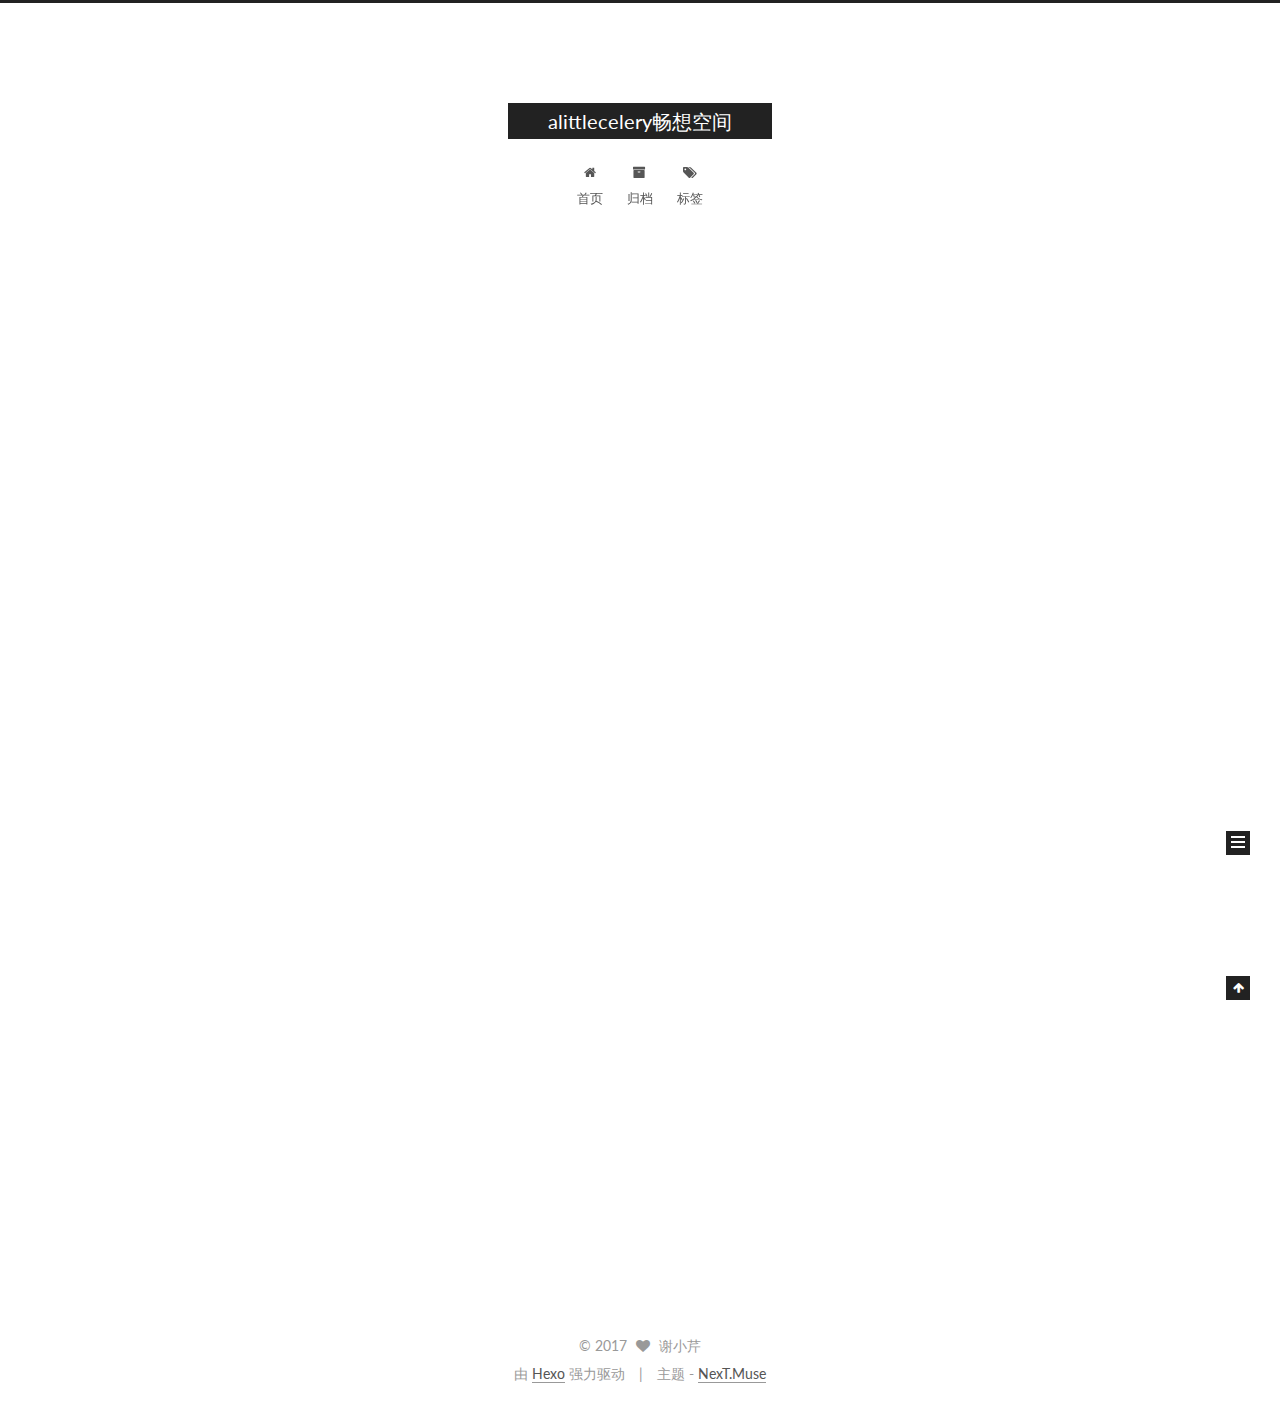
<file: index.html>
<!DOCTYPE html>



  


<html class="theme-next muse use-motion" lang="zh-Hans">
<head>
  <meta charset="UTF-8"/>
<meta http-equiv="X-UA-Compatible" content="IE=edge" />
<meta name="viewport" content="width=device-width, initial-scale=1, maximum-scale=1"/>
<meta name="theme-color" content="#222">









<meta http-equiv="Cache-Control" content="no-transform" />
<meta http-equiv="Cache-Control" content="no-siteapp" />















  
  
  <link href="/lib/fancybox/source/jquery.fancybox.css?v=2.1.5" rel="stylesheet" type="text/css" />




  
  
  
  

  
    
    
  

  

  

  

  

  
    
    
    <link href="//fonts.googleapis.com/css?family=Lato:300,300italic,400,400italic,700,700italic&subset=latin,latin-ext" rel="stylesheet" type="text/css">
  






<link href="/lib/font-awesome/css/font-awesome.min.css?v=4.6.2" rel="stylesheet" type="text/css" />

<link href="/css/main.css?v=5.1.2" rel="stylesheet" type="text/css" />


  <meta name="keywords" content="Hexo, NexT" />








  <link rel="shortcut icon" type="image/x-icon" href="/favicon.ico?v=5.1.2" />






<meta property="og:type" content="website">
<meta property="og:title" content="alittlecelery畅想空间">
<meta property="og:url" content="https://alittlecelery.github.io/index.html">
<meta property="og:site_name" content="alittlecelery畅想空间">
<meta property="og:locale" content="zh-Hans">
<meta name="twitter:card" content="summary">
<meta name="twitter:title" content="alittlecelery畅想空间">



<script type="text/javascript" id="hexo.configurations">
  var NexT = window.NexT || {};
  var CONFIG = {
    root: '/',
    scheme: 'Muse',
    sidebar: {"position":"left","display":"post","offset":12,"offset_float":12,"b2t":false,"scrollpercent":false,"onmobile":false},
    fancybox: true,
    tabs: true,
    motion: true,
    duoshuo: {
      userId: '0',
      author: '博主'
    },
    algolia: {
      applicationID: '',
      apiKey: '',
      indexName: '',
      hits: {"per_page":10},
      labels: {"input_placeholder":"Search for Posts","hits_empty":"We didn't find any results for the search: ${query}","hits_stats":"${hits} results found in ${time} ms"}
    }
  };
</script>



  <link rel="canonical" href="https://alittlecelery.github.io/"/>





  <title>alittlecelery畅想空间</title>
  








</head>

<body itemscope itemtype="http://schema.org/WebPage" lang="zh-Hans">

  
  
    
  

  <div class="container sidebar-position-left 
   page-home 
 ">
    <div class="headband"></div>

    <header id="header" class="header" itemscope itemtype="http://schema.org/WPHeader">
      <div class="header-inner"><div class="site-brand-wrapper">
  <div class="site-meta ">
    

    <div class="custom-logo-site-title">
      <a href="/"  class="brand" rel="start">
        <span class="logo-line-before"><i></i></span>
        <span class="site-title">alittlecelery畅想空间</span>
        <span class="logo-line-after"><i></i></span>
      </a>
    </div>
      
        <p class="site-subtitle"></p>
      
  </div>

  <div class="site-nav-toggle">
    <button>
      <span class="btn-bar"></span>
      <span class="btn-bar"></span>
      <span class="btn-bar"></span>
    </button>
  </div>
</div>

<nav class="site-nav">
  

  
    <ul id="menu" class="menu">
      
        
        <li class="menu-item menu-item-home">
          <a href="/" rel="section">
            
              <i class="menu-item-icon fa fa-fw fa-home"></i> <br />
            
            首页
          </a>
        </li>
      
        
        <li class="menu-item menu-item-archives">
          <a href="/archives/" rel="section">
            
              <i class="menu-item-icon fa fa-fw fa-archive"></i> <br />
            
            归档
          </a>
        </li>
      
        
        <li class="menu-item menu-item-tags">
          <a href="/tags/" rel="section">
            
              <i class="menu-item-icon fa fa-fw fa-tags"></i> <br />
            
            标签
          </a>
        </li>
      

      
    </ul>
  

  
</nav>



 </div>
    </header>

    <main id="main" class="main">
      <div class="main-inner">
        <div class="content-wrap">
          <div id="content" class="content">
            
  <section id="posts" class="posts-expand">
    
      

  

  
  
  

  <article class="post post-type-normal" itemscope itemtype="http://schema.org/Article">
  
  
  
  <div class="post-block">
    <link itemprop="mainEntityOfPage" href="https://alittlecelery.github.io/2017/08/09/hello-world/">

    <span hidden itemprop="author" itemscope itemtype="http://schema.org/Person">
      <meta itemprop="name" content="谢小芹">
      <meta itemprop="description" content="">
      <meta itemprop="image" content="/images/avatar.gif">
    </span>

    <span hidden itemprop="publisher" itemscope itemtype="http://schema.org/Organization">
      <meta itemprop="name" content="alittlecelery畅想空间">
    </span>

    
      <header class="post-header">

        
        
          <h1 class="post-title" itemprop="name headline">
                
                <a class="post-title-link" href="/2017/08/09/hello-world/" itemprop="url">Hello World</a></h1>
        

        <div class="post-meta">
          <span class="post-time">
            
              <span class="post-meta-item-icon">
                <i class="fa fa-calendar-o"></i>
              </span>
              
                <span class="post-meta-item-text">发表于</span>
              
              <time title="创建于" itemprop="dateCreated datePublished" datetime="2017-08-09T16:40:31+08:00">
                2017-08-09
              </time>
            

            

            
          </span>

          

          
            
          

          
          

          

          

          

        </div>
      </header>
    

    
    
    
    <div class="post-body" itemprop="articleBody">

      
      

      
        
          
            <p>Welcome to <a href="https://hexo.io/" target="_blank" rel="external">Hexo</a>! This is your very first post. Check <a href="https://hexo.io/docs/" target="_blank" rel="external">documentation</a> for more info. If you get any problems when using Hexo, you can find the answer in <a href="https://hexo.io/docs/troubleshooting.html" target="_blank" rel="external">troubleshooting</a> or you can ask me on <a href="https://github.com/hexojs/hexo/issues" target="_blank" rel="external">GitHub</a>.</p>
<h2 id="Quick-Start"><a href="#Quick-Start" class="headerlink" title="Quick Start"></a>Quick Start</h2><h3 id="Create-a-new-post"><a href="#Create-a-new-post" class="headerlink" title="Create a new post"></a>Create a new post</h3><figure class="highlight bash"><table><tr><td class="gutter"><pre><div class="line">1</div></pre></td><td class="code"><pre><div class="line">$ hexo new <span class="string">"My New Post"</span></div></pre></td></tr></table></figure>
<p>More info: <a href="https://hexo.io/docs/writing.html" target="_blank" rel="external">Writing</a></p>
<h3 id="Run-server"><a href="#Run-server" class="headerlink" title="Run server"></a>Run server</h3><figure class="highlight bash"><table><tr><td class="gutter"><pre><div class="line">1</div></pre></td><td class="code"><pre><div class="line">$ hexo server</div></pre></td></tr></table></figure>
<p>More info: <a href="https://hexo.io/docs/server.html" target="_blank" rel="external">Server</a></p>
<h3 id="Generate-static-files"><a href="#Generate-static-files" class="headerlink" title="Generate static files"></a>Generate static files</h3><figure class="highlight bash"><table><tr><td class="gutter"><pre><div class="line">1</div></pre></td><td class="code"><pre><div class="line">$ hexo generate</div></pre></td></tr></table></figure>
<p>More info: <a href="https://hexo.io/docs/generating.html" target="_blank" rel="external">Generating</a></p>
<h3 id="Deploy-to-remote-sites"><a href="#Deploy-to-remote-sites" class="headerlink" title="Deploy to remote sites"></a>Deploy to remote sites</h3><figure class="highlight bash"><table><tr><td class="gutter"><pre><div class="line">1</div></pre></td><td class="code"><pre><div class="line">$ hexo deploy</div></pre></td></tr></table></figure>
<p>More info: <a href="https://hexo.io/docs/deployment.html" target="_blank" rel="external">Deployment</a></p>

          
        
      
    </div>
    
    
    

    

    

    

    <footer class="post-footer">
      

      

      

      
      
        <div class="post-eof"></div>
      
    </footer>
  </div>
  
  
  
  </article>


    
  </section>

  


          </div>
          


          

        </div>
        
          
  
  <div class="sidebar-toggle">
    <div class="sidebar-toggle-line-wrap">
      <span class="sidebar-toggle-line sidebar-toggle-line-first"></span>
      <span class="sidebar-toggle-line sidebar-toggle-line-middle"></span>
      <span class="sidebar-toggle-line sidebar-toggle-line-last"></span>
    </div>
  </div>

  <aside id="sidebar" class="sidebar">
    
    <div class="sidebar-inner">

      

      

      <section class="site-overview sidebar-panel sidebar-panel-active">
        <div class="site-author motion-element" itemprop="author" itemscope itemtype="http://schema.org/Person">
          <img class="site-author-image" itemprop="image"
               src="/images/avatar.gif"
               alt="谢小芹" />
          <p class="site-author-name" itemprop="name">谢小芹</p>
           
              <p class="site-description motion-element" itemprop="description"></p>
          
        </div>
        <nav class="site-state motion-element">

          
            <div class="site-state-item site-state-posts">
              <a href="/archives/">
                <span class="site-state-item-count">1</span>
                <span class="site-state-item-name">日志</span>
              </a>
            </div>
          

          

          

        </nav>

        

        <div class="links-of-author motion-element">
          
        </div>

        
        

        
        

        


      </section>

      

      

    </div>
  </aside>


        
      </div>
    </main>

    <footer id="footer" class="footer">
      <div class="footer-inner">
        <div class="copyright" >
  
  &copy; 
  <span itemprop="copyrightYear">2017</span>
  <span class="with-love">
    <i class="fa fa-heart"></i>
  </span>
  <span class="author" itemprop="copyrightHolder">谢小芹</span>
</div>


<div class="powered-by">
  由 <a class="theme-link" href="https://hexo.io">Hexo</a> 强力驱动
</div>

<div class="theme-info">
  主题 -
  <a class="theme-link" href="https://github.com/iissnan/hexo-theme-next">
    NexT.Muse
  </a>
</div>


        







        
      </div>
    </footer>

    
      <div class="back-to-top">
        <i class="fa fa-arrow-up"></i>
        
      </div>
    

  </div>

  

<script type="text/javascript">
  if (Object.prototype.toString.call(window.Promise) !== '[object Function]') {
    window.Promise = null;
  }
</script>









  












  
  <script type="text/javascript" src="/lib/jquery/index.js?v=2.1.3"></script>

  
  <script type="text/javascript" src="/lib/fastclick/lib/fastclick.min.js?v=1.0.6"></script>

  
  <script type="text/javascript" src="/lib/jquery_lazyload/jquery.lazyload.js?v=1.9.7"></script>

  
  <script type="text/javascript" src="/lib/velocity/velocity.min.js?v=1.2.1"></script>

  
  <script type="text/javascript" src="/lib/velocity/velocity.ui.min.js?v=1.2.1"></script>

  
  <script type="text/javascript" src="/lib/fancybox/source/jquery.fancybox.pack.js?v=2.1.5"></script>


  


  <script type="text/javascript" src="/js/src/utils.js?v=5.1.2"></script>

  <script type="text/javascript" src="/js/src/motion.js?v=5.1.2"></script>



  
  

  
    <script type="text/javascript" src="/js/src/scrollspy.js?v=5.1.2"></script>
<script type="text/javascript" src="/js/src/post-details.js?v=5.1.2"></script>

  

  


  <script type="text/javascript" src="/js/src/bootstrap.js?v=5.1.2"></script>



  


  




	





  





  






  





  

  

  

  

  

  

</body>
</html>
</file>
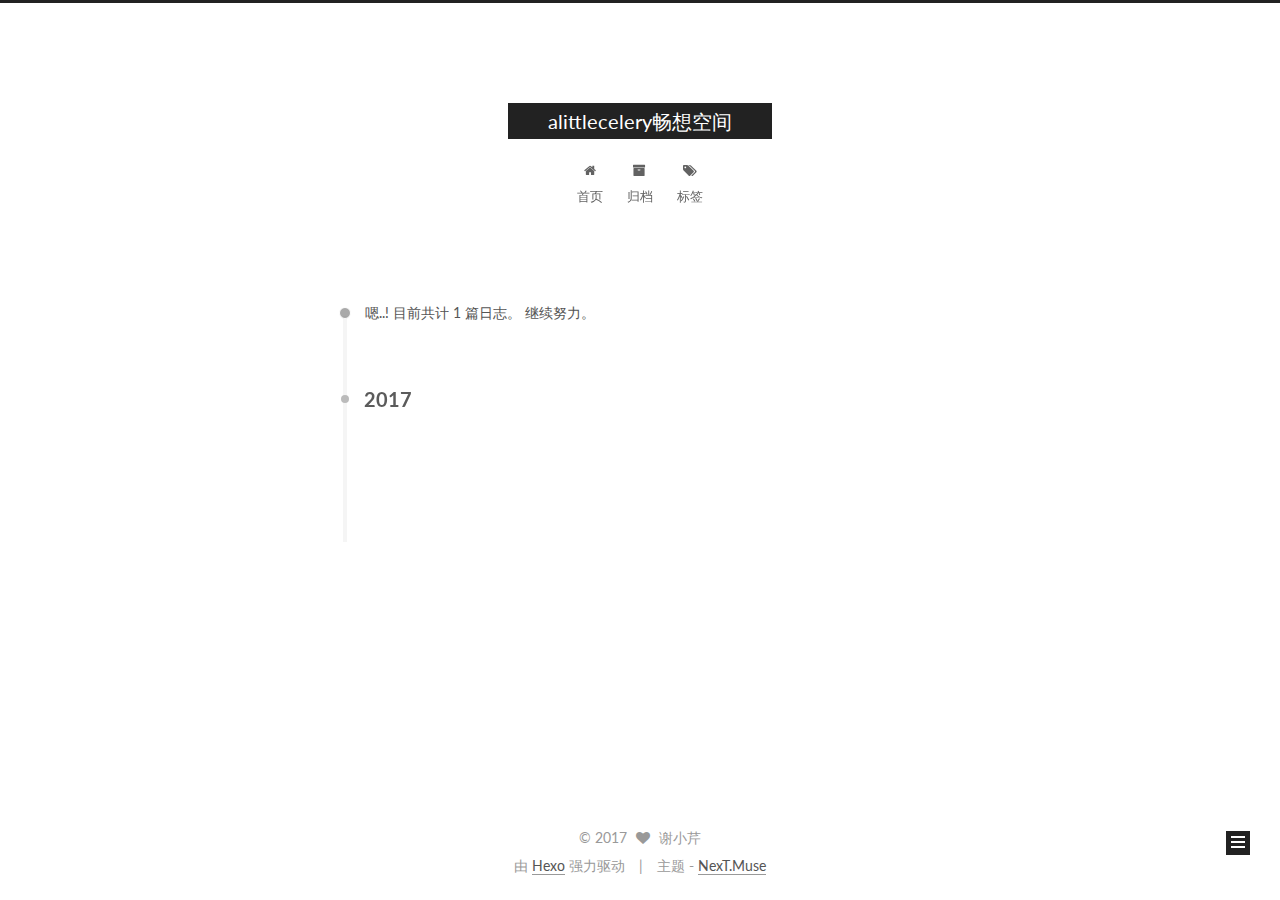
<file: archives/index.html>
<!DOCTYPE html>



  


<html class="theme-next muse use-motion" lang="zh-Hans">
<head>
  <meta charset="UTF-8"/>
<meta http-equiv="X-UA-Compatible" content="IE=edge" />
<meta name="viewport" content="width=device-width, initial-scale=1, maximum-scale=1"/>
<meta name="theme-color" content="#222">









<meta http-equiv="Cache-Control" content="no-transform" />
<meta http-equiv="Cache-Control" content="no-siteapp" />















  
  
  <link href="/lib/fancybox/source/jquery.fancybox.css?v=2.1.5" rel="stylesheet" type="text/css" />




  
  
  
  

  
    
    
  

  

  

  

  

  
    
    
    <link href="//fonts.googleapis.com/css?family=Lato:300,300italic,400,400italic,700,700italic&subset=latin,latin-ext" rel="stylesheet" type="text/css">
  






<link href="/lib/font-awesome/css/font-awesome.min.css?v=4.6.2" rel="stylesheet" type="text/css" />

<link href="/css/main.css?v=5.1.2" rel="stylesheet" type="text/css" />


  <meta name="keywords" content="Hexo, NexT" />








  <link rel="shortcut icon" type="image/x-icon" href="/favicon.ico?v=5.1.2" />






<meta property="og:type" content="website">
<meta property="og:title" content="alittlecelery畅想空间">
<meta property="og:url" content="https://alittlecelery.github.io/archives/index.html">
<meta property="og:site_name" content="alittlecelery畅想空间">
<meta property="og:locale" content="zh-Hans">
<meta name="twitter:card" content="summary">
<meta name="twitter:title" content="alittlecelery畅想空间">



<script type="text/javascript" id="hexo.configurations">
  var NexT = window.NexT || {};
  var CONFIG = {
    root: '/',
    scheme: 'Muse',
    sidebar: {"position":"left","display":"post","offset":12,"offset_float":12,"b2t":false,"scrollpercent":false,"onmobile":false},
    fancybox: true,
    tabs: true,
    motion: true,
    duoshuo: {
      userId: '0',
      author: '博主'
    },
    algolia: {
      applicationID: '',
      apiKey: '',
      indexName: '',
      hits: {"per_page":10},
      labels: {"input_placeholder":"Search for Posts","hits_empty":"We didn't find any results for the search: ${query}","hits_stats":"${hits} results found in ${time} ms"}
    }
  };
</script>



  <link rel="canonical" href="https://alittlecelery.github.io/archives/"/>





  <title>归档 | alittlecelery畅想空间</title>
  








</head>

<body itemscope itemtype="http://schema.org/WebPage" lang="zh-Hans">

  
  
    
  

  <div class="container sidebar-position-left  page-archive  ">
    <div class="headband"></div>

    <header id="header" class="header" itemscope itemtype="http://schema.org/WPHeader">
      <div class="header-inner"><div class="site-brand-wrapper">
  <div class="site-meta ">
    

    <div class="custom-logo-site-title">
      <a href="/"  class="brand" rel="start">
        <span class="logo-line-before"><i></i></span>
        <span class="site-title">alittlecelery畅想空间</span>
        <span class="logo-line-after"><i></i></span>
      </a>
    </div>
      
        <p class="site-subtitle"></p>
      
  </div>

  <div class="site-nav-toggle">
    <button>
      <span class="btn-bar"></span>
      <span class="btn-bar"></span>
      <span class="btn-bar"></span>
    </button>
  </div>
</div>

<nav class="site-nav">
  

  
    <ul id="menu" class="menu">
      
        
        <li class="menu-item menu-item-home">
          <a href="/" rel="section">
            
              <i class="menu-item-icon fa fa-fw fa-home"></i> <br />
            
            首页
          </a>
        </li>
      
        
        <li class="menu-item menu-item-archives">
          <a href="/archives/" rel="section">
            
              <i class="menu-item-icon fa fa-fw fa-archive"></i> <br />
            
            归档
          </a>
        </li>
      
        
        <li class="menu-item menu-item-tags">
          <a href="/tags/" rel="section">
            
              <i class="menu-item-icon fa fa-fw fa-tags"></i> <br />
            
            标签
          </a>
        </li>
      

      
    </ul>
  

  
</nav>



 </div>
    </header>

    <main id="main" class="main">
      <div class="main-inner">
        <div class="content-wrap">
          <div id="content" class="content">
            

  
  
  
  <div class="post-block archive">
    <div id="posts" class="posts-collapse">
      <span class="archive-move-on"></span>

      <span class="archive-page-counter">
        
        
        
          
        
        嗯..! 目前共计 1 篇日志。 继续努力。
      </span>

      

        
        
        

        
          
          <div class="collection-title">
            <h2 class="archive-year motion-element" id="archive-year-2017">2017</h2>
          </div>
        
        

        

  <article class="post post-type-normal" itemscope itemtype="http://schema.org/Article">
    <header class="post-header">

      <h2 class="post-title">
        
            <a class="post-title-link" href="/2017/08/09/hello-world/" itemprop="url">
              
                <span itemprop="name">Hello World</span>
              
            </a>
        
      </h2>

      <div class="post-meta">
        <time class="post-time" itemprop="dateCreated"
              datetime="2017-08-09T16:40:31+08:00"
              content="2017-08-09" >
          08-09
        </time>
      </div>

    </header>
  </article>



      

    </div>
  </div>
  
  
  

  



          </div>
          


          

        </div>
        
          
  
  <div class="sidebar-toggle">
    <div class="sidebar-toggle-line-wrap">
      <span class="sidebar-toggle-line sidebar-toggle-line-first"></span>
      <span class="sidebar-toggle-line sidebar-toggle-line-middle"></span>
      <span class="sidebar-toggle-line sidebar-toggle-line-last"></span>
    </div>
  </div>

  <aside id="sidebar" class="sidebar">
    
    <div class="sidebar-inner">

      

      

      <section class="site-overview sidebar-panel sidebar-panel-active">
        <div class="site-author motion-element" itemprop="author" itemscope itemtype="http://schema.org/Person">
          <img class="site-author-image" itemprop="image"
               src="/images/avatar.gif"
               alt="谢小芹" />
          <p class="site-author-name" itemprop="name">谢小芹</p>
           
              <p class="site-description motion-element" itemprop="description"></p>
          
        </div>
        <nav class="site-state motion-element">

          
            <div class="site-state-item site-state-posts">
              <a href="/archives/">
                <span class="site-state-item-count">1</span>
                <span class="site-state-item-name">日志</span>
              </a>
            </div>
          

          

          

        </nav>

        

        <div class="links-of-author motion-element">
          
        </div>

        
        

        
        

        


      </section>

      

      

    </div>
  </aside>


        
      </div>
    </main>

    <footer id="footer" class="footer">
      <div class="footer-inner">
        <div class="copyright" >
  
  &copy; 
  <span itemprop="copyrightYear">2017</span>
  <span class="with-love">
    <i class="fa fa-heart"></i>
  </span>
  <span class="author" itemprop="copyrightHolder">谢小芹</span>
</div>


<div class="powered-by">
  由 <a class="theme-link" href="https://hexo.io">Hexo</a> 强力驱动
</div>

<div class="theme-info">
  主题 -
  <a class="theme-link" href="https://github.com/iissnan/hexo-theme-next">
    NexT.Muse
  </a>
</div>


        







        
      </div>
    </footer>

    
      <div class="back-to-top">
        <i class="fa fa-arrow-up"></i>
        
      </div>
    

  </div>

  

<script type="text/javascript">
  if (Object.prototype.toString.call(window.Promise) !== '[object Function]') {
    window.Promise = null;
  }
</script>









  












  
  <script type="text/javascript" src="/lib/jquery/index.js?v=2.1.3"></script>

  
  <script type="text/javascript" src="/lib/fastclick/lib/fastclick.min.js?v=1.0.6"></script>

  
  <script type="text/javascript" src="/lib/jquery_lazyload/jquery.lazyload.js?v=1.9.7"></script>

  
  <script type="text/javascript" src="/lib/velocity/velocity.min.js?v=1.2.1"></script>

  
  <script type="text/javascript" src="/lib/velocity/velocity.ui.min.js?v=1.2.1"></script>

  
  <script type="text/javascript" src="/lib/fancybox/source/jquery.fancybox.pack.js?v=2.1.5"></script>


  


  <script type="text/javascript" src="/js/src/utils.js?v=5.1.2"></script>

  <script type="text/javascript" src="/js/src/motion.js?v=5.1.2"></script>



  
  

  
  
    <script type="text/javascript" id="motion.page.archive">
      $('.archive-year').velocity('transition.slideLeftIn');
    </script>
  


  


  <script type="text/javascript" src="/js/src/bootstrap.js?v=5.1.2"></script>



  


  




	





  





  






  





  

  

  

  

  

  

</body>
</html>
</file>
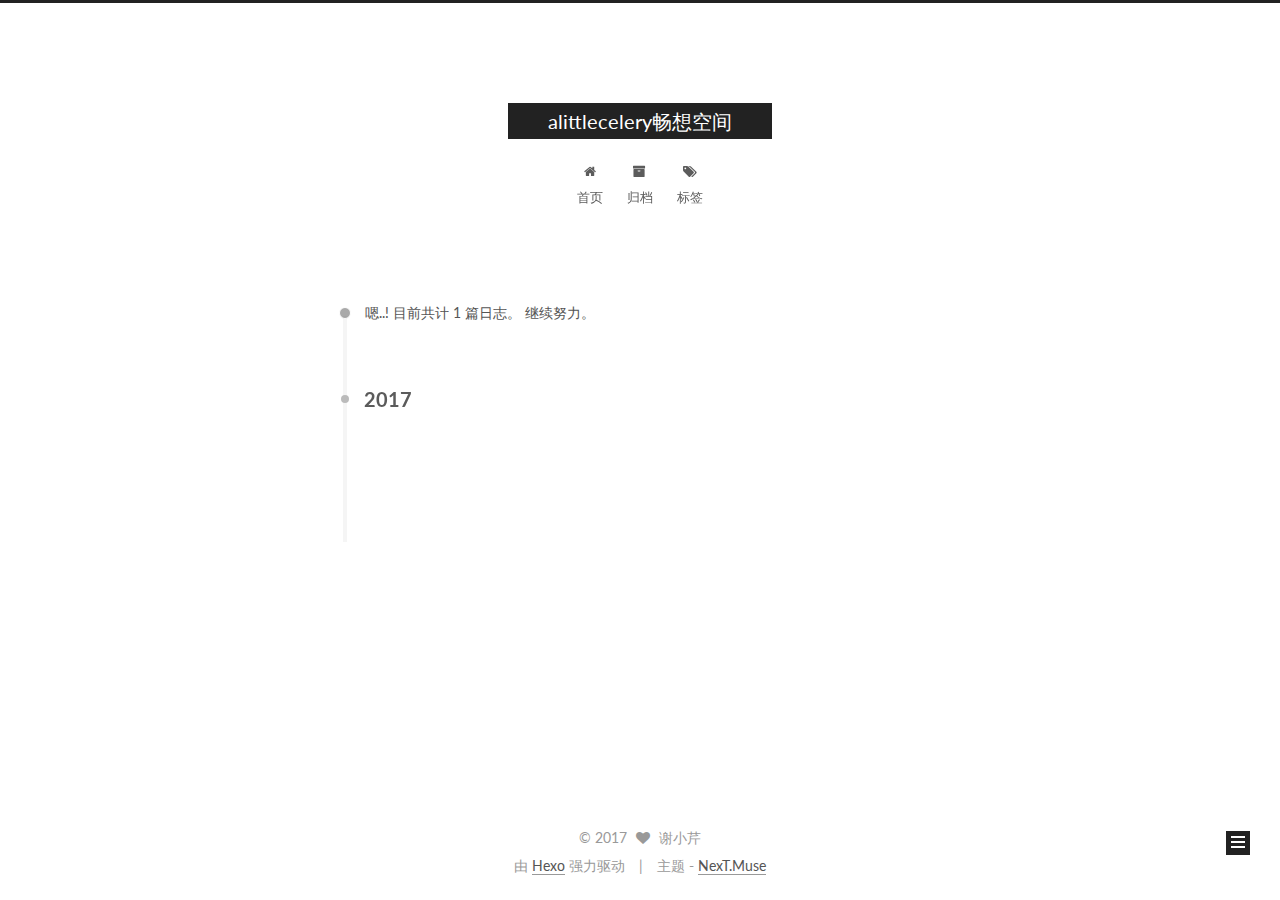
<file: archives/2017/index.html>
<!DOCTYPE html>



  


<html class="theme-next muse use-motion" lang="zh-Hans">
<head>
  <meta charset="UTF-8"/>
<meta http-equiv="X-UA-Compatible" content="IE=edge" />
<meta name="viewport" content="width=device-width, initial-scale=1, maximum-scale=1"/>
<meta name="theme-color" content="#222">









<meta http-equiv="Cache-Control" content="no-transform" />
<meta http-equiv="Cache-Control" content="no-siteapp" />















  
  
  <link href="/lib/fancybox/source/jquery.fancybox.css?v=2.1.5" rel="stylesheet" type="text/css" />




  
  
  
  

  
    
    
  

  

  

  

  

  
    
    
    <link href="//fonts.googleapis.com/css?family=Lato:300,300italic,400,400italic,700,700italic&subset=latin,latin-ext" rel="stylesheet" type="text/css">
  






<link href="/lib/font-awesome/css/font-awesome.min.css?v=4.6.2" rel="stylesheet" type="text/css" />

<link href="/css/main.css?v=5.1.2" rel="stylesheet" type="text/css" />


  <meta name="keywords" content="Hexo, NexT" />








  <link rel="shortcut icon" type="image/x-icon" href="/favicon.ico?v=5.1.2" />






<meta property="og:type" content="website">
<meta property="og:title" content="alittlecelery畅想空间">
<meta property="og:url" content="https://alittlecelery.github.io/archives/2017/index.html">
<meta property="og:site_name" content="alittlecelery畅想空间">
<meta property="og:locale" content="zh-Hans">
<meta name="twitter:card" content="summary">
<meta name="twitter:title" content="alittlecelery畅想空间">



<script type="text/javascript" id="hexo.configurations">
  var NexT = window.NexT || {};
  var CONFIG = {
    root: '/',
    scheme: 'Muse',
    sidebar: {"position":"left","display":"post","offset":12,"offset_float":12,"b2t":false,"scrollpercent":false,"onmobile":false},
    fancybox: true,
    tabs: true,
    motion: true,
    duoshuo: {
      userId: '0',
      author: '博主'
    },
    algolia: {
      applicationID: '',
      apiKey: '',
      indexName: '',
      hits: {"per_page":10},
      labels: {"input_placeholder":"Search for Posts","hits_empty":"We didn't find any results for the search: ${query}","hits_stats":"${hits} results found in ${time} ms"}
    }
  };
</script>



  <link rel="canonical" href="https://alittlecelery.github.io/archives/2017/"/>





  <title>归档 | alittlecelery畅想空间</title>
  








</head>

<body itemscope itemtype="http://schema.org/WebPage" lang="zh-Hans">

  
  
    
  

  <div class="container sidebar-position-left  page-archive  ">
    <div class="headband"></div>

    <header id="header" class="header" itemscope itemtype="http://schema.org/WPHeader">
      <div class="header-inner"><div class="site-brand-wrapper">
  <div class="site-meta ">
    

    <div class="custom-logo-site-title">
      <a href="/"  class="brand" rel="start">
        <span class="logo-line-before"><i></i></span>
        <span class="site-title">alittlecelery畅想空间</span>
        <span class="logo-line-after"><i></i></span>
      </a>
    </div>
      
        <p class="site-subtitle"></p>
      
  </div>

  <div class="site-nav-toggle">
    <button>
      <span class="btn-bar"></span>
      <span class="btn-bar"></span>
      <span class="btn-bar"></span>
    </button>
  </div>
</div>

<nav class="site-nav">
  

  
    <ul id="menu" class="menu">
      
        
        <li class="menu-item menu-item-home">
          <a href="/" rel="section">
            
              <i class="menu-item-icon fa fa-fw fa-home"></i> <br />
            
            首页
          </a>
        </li>
      
        
        <li class="menu-item menu-item-archives">
          <a href="/archives/" rel="section">
            
              <i class="menu-item-icon fa fa-fw fa-archive"></i> <br />
            
            归档
          </a>
        </li>
      
        
        <li class="menu-item menu-item-tags">
          <a href="/tags/" rel="section">
            
              <i class="menu-item-icon fa fa-fw fa-tags"></i> <br />
            
            标签
          </a>
        </li>
      

      
    </ul>
  

  
</nav>



 </div>
    </header>

    <main id="main" class="main">
      <div class="main-inner">
        <div class="content-wrap">
          <div id="content" class="content">
            

  
  
  
  <div class="post-block archive">
    <div id="posts" class="posts-collapse">
      <span class="archive-move-on"></span>

      <span class="archive-page-counter">
        
        
        
          
        
        嗯..! 目前共计 1 篇日志。 继续努力。
      </span>

      

        
        
        

        
          
          <div class="collection-title">
            <h2 class="archive-year motion-element" id="archive-year-2017">2017</h2>
          </div>
        
        

        

  <article class="post post-type-normal" itemscope itemtype="http://schema.org/Article">
    <header class="post-header">

      <h2 class="post-title">
        
            <a class="post-title-link" href="/2017/08/09/hello-world/" itemprop="url">
              
                <span itemprop="name">Hello World</span>
              
            </a>
        
      </h2>

      <div class="post-meta">
        <time class="post-time" itemprop="dateCreated"
              datetime="2017-08-09T16:40:31+08:00"
              content="2017-08-09" >
          08-09
        </time>
      </div>

    </header>
  </article>



      

    </div>
  </div>
  
  
  

  



          </div>
          


          

        </div>
        
          
  
  <div class="sidebar-toggle">
    <div class="sidebar-toggle-line-wrap">
      <span class="sidebar-toggle-line sidebar-toggle-line-first"></span>
      <span class="sidebar-toggle-line sidebar-toggle-line-middle"></span>
      <span class="sidebar-toggle-line sidebar-toggle-line-last"></span>
    </div>
  </div>

  <aside id="sidebar" class="sidebar">
    
    <div class="sidebar-inner">

      

      

      <section class="site-overview sidebar-panel sidebar-panel-active">
        <div class="site-author motion-element" itemprop="author" itemscope itemtype="http://schema.org/Person">
          <img class="site-author-image" itemprop="image"
               src="/images/avatar.gif"
               alt="谢小芹" />
          <p class="site-author-name" itemprop="name">谢小芹</p>
           
              <p class="site-description motion-element" itemprop="description"></p>
          
        </div>
        <nav class="site-state motion-element">

          
            <div class="site-state-item site-state-posts">
              <a href="/archives/">
                <span class="site-state-item-count">1</span>
                <span class="site-state-item-name">日志</span>
              </a>
            </div>
          

          

          

        </nav>

        

        <div class="links-of-author motion-element">
          
        </div>

        
        

        
        

        


      </section>

      

      

    </div>
  </aside>


        
      </div>
    </main>

    <footer id="footer" class="footer">
      <div class="footer-inner">
        <div class="copyright" >
  
  &copy; 
  <span itemprop="copyrightYear">2017</span>
  <span class="with-love">
    <i class="fa fa-heart"></i>
  </span>
  <span class="author" itemprop="copyrightHolder">谢小芹</span>
</div>


<div class="powered-by">
  由 <a class="theme-link" href="https://hexo.io">Hexo</a> 强力驱动
</div>

<div class="theme-info">
  主题 -
  <a class="theme-link" href="https://github.com/iissnan/hexo-theme-next">
    NexT.Muse
  </a>
</div>


        







        
      </div>
    </footer>

    
      <div class="back-to-top">
        <i class="fa fa-arrow-up"></i>
        
      </div>
    

  </div>

  

<script type="text/javascript">
  if (Object.prototype.toString.call(window.Promise) !== '[object Function]') {
    window.Promise = null;
  }
</script>









  












  
  <script type="text/javascript" src="/lib/jquery/index.js?v=2.1.3"></script>

  
  <script type="text/javascript" src="/lib/fastclick/lib/fastclick.min.js?v=1.0.6"></script>

  
  <script type="text/javascript" src="/lib/jquery_lazyload/jquery.lazyload.js?v=1.9.7"></script>

  
  <script type="text/javascript" src="/lib/velocity/velocity.min.js?v=1.2.1"></script>

  
  <script type="text/javascript" src="/lib/velocity/velocity.ui.min.js?v=1.2.1"></script>

  
  <script type="text/javascript" src="/lib/fancybox/source/jquery.fancybox.pack.js?v=2.1.5"></script>


  


  <script type="text/javascript" src="/js/src/utils.js?v=5.1.2"></script>

  <script type="text/javascript" src="/js/src/motion.js?v=5.1.2"></script>



  
  

  
  
    <script type="text/javascript" id="motion.page.archive">
      $('.archive-year').velocity('transition.slideLeftIn');
    </script>
  


  


  <script type="text/javascript" src="/js/src/bootstrap.js?v=5.1.2"></script>



  


  




	





  





  






  





  

  

  

  

  

  

</body>
</html>
</file>
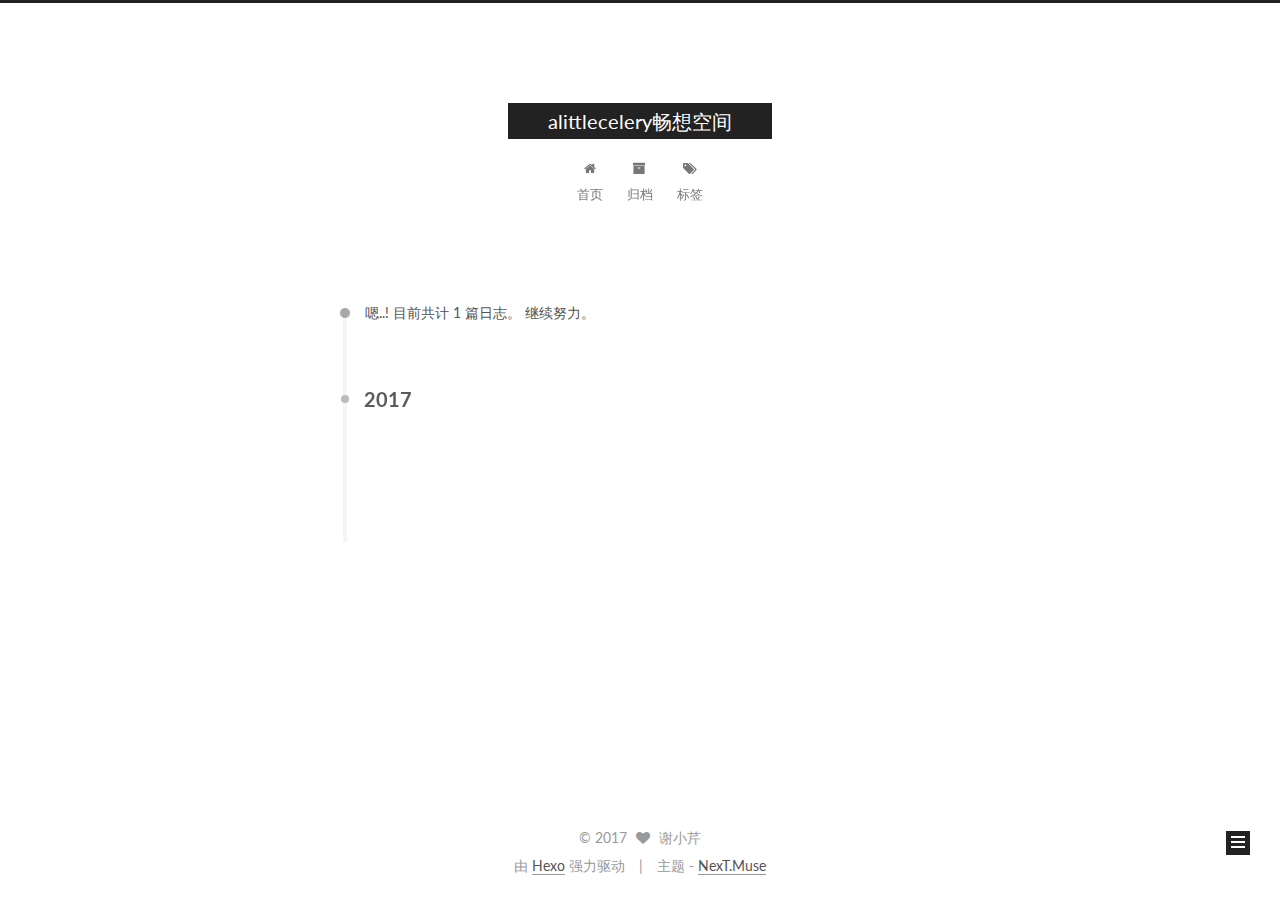
<file: archives/2017/08/index.html>
<!DOCTYPE html>



  


<html class="theme-next muse use-motion" lang="zh-Hans">
<head>
  <meta charset="UTF-8"/>
<meta http-equiv="X-UA-Compatible" content="IE=edge" />
<meta name="viewport" content="width=device-width, initial-scale=1, maximum-scale=1"/>
<meta name="theme-color" content="#222">









<meta http-equiv="Cache-Control" content="no-transform" />
<meta http-equiv="Cache-Control" content="no-siteapp" />















  
  
  <link href="/lib/fancybox/source/jquery.fancybox.css?v=2.1.5" rel="stylesheet" type="text/css" />




  
  
  
  

  
    
    
  

  

  

  

  

  
    
    
    <link href="//fonts.googleapis.com/css?family=Lato:300,300italic,400,400italic,700,700italic&subset=latin,latin-ext" rel="stylesheet" type="text/css">
  






<link href="/lib/font-awesome/css/font-awesome.min.css?v=4.6.2" rel="stylesheet" type="text/css" />

<link href="/css/main.css?v=5.1.2" rel="stylesheet" type="text/css" />


  <meta name="keywords" content="Hexo, NexT" />








  <link rel="shortcut icon" type="image/x-icon" href="/favicon.ico?v=5.1.2" />






<meta property="og:type" content="website">
<meta property="og:title" content="alittlecelery畅想空间">
<meta property="og:url" content="https://alittlecelery.github.io/archives/2017/08/index.html">
<meta property="og:site_name" content="alittlecelery畅想空间">
<meta property="og:locale" content="zh-Hans">
<meta name="twitter:card" content="summary">
<meta name="twitter:title" content="alittlecelery畅想空间">



<script type="text/javascript" id="hexo.configurations">
  var NexT = window.NexT || {};
  var CONFIG = {
    root: '/',
    scheme: 'Muse',
    sidebar: {"position":"left","display":"post","offset":12,"offset_float":12,"b2t":false,"scrollpercent":false,"onmobile":false},
    fancybox: true,
    tabs: true,
    motion: true,
    duoshuo: {
      userId: '0',
      author: '博主'
    },
    algolia: {
      applicationID: '',
      apiKey: '',
      indexName: '',
      hits: {"per_page":10},
      labels: {"input_placeholder":"Search for Posts","hits_empty":"We didn't find any results for the search: ${query}","hits_stats":"${hits} results found in ${time} ms"}
    }
  };
</script>



  <link rel="canonical" href="https://alittlecelery.github.io/archives/2017/08/"/>





  <title>归档 | alittlecelery畅想空间</title>
  








</head>

<body itemscope itemtype="http://schema.org/WebPage" lang="zh-Hans">

  
  
    
  

  <div class="container sidebar-position-left  page-archive  ">
    <div class="headband"></div>

    <header id="header" class="header" itemscope itemtype="http://schema.org/WPHeader">
      <div class="header-inner"><div class="site-brand-wrapper">
  <div class="site-meta ">
    

    <div class="custom-logo-site-title">
      <a href="/"  class="brand" rel="start">
        <span class="logo-line-before"><i></i></span>
        <span class="site-title">alittlecelery畅想空间</span>
        <span class="logo-line-after"><i></i></span>
      </a>
    </div>
      
        <p class="site-subtitle"></p>
      
  </div>

  <div class="site-nav-toggle">
    <button>
      <span class="btn-bar"></span>
      <span class="btn-bar"></span>
      <span class="btn-bar"></span>
    </button>
  </div>
</div>

<nav class="site-nav">
  

  
    <ul id="menu" class="menu">
      
        
        <li class="menu-item menu-item-home">
          <a href="/" rel="section">
            
              <i class="menu-item-icon fa fa-fw fa-home"></i> <br />
            
            首页
          </a>
        </li>
      
        
        <li class="menu-item menu-item-archives">
          <a href="/archives/" rel="section">
            
              <i class="menu-item-icon fa fa-fw fa-archive"></i> <br />
            
            归档
          </a>
        </li>
      
        
        <li class="menu-item menu-item-tags">
          <a href="/tags/" rel="section">
            
              <i class="menu-item-icon fa fa-fw fa-tags"></i> <br />
            
            标签
          </a>
        </li>
      

      
    </ul>
  

  
</nav>



 </div>
    </header>

    <main id="main" class="main">
      <div class="main-inner">
        <div class="content-wrap">
          <div id="content" class="content">
            

  
  
  
  <div class="post-block archive">
    <div id="posts" class="posts-collapse">
      <span class="archive-move-on"></span>

      <span class="archive-page-counter">
        
        
        
          
        
        嗯..! 目前共计 1 篇日志。 继续努力。
      </span>

      

        
        
        

        
          
          <div class="collection-title">
            <h2 class="archive-year motion-element" id="archive-year-2017">2017</h2>
          </div>
        
        

        

  <article class="post post-type-normal" itemscope itemtype="http://schema.org/Article">
    <header class="post-header">

      <h2 class="post-title">
        
            <a class="post-title-link" href="/2017/08/09/hello-world/" itemprop="url">
              
                <span itemprop="name">Hello World</span>
              
            </a>
        
      </h2>

      <div class="post-meta">
        <time class="post-time" itemprop="dateCreated"
              datetime="2017-08-09T16:40:31+08:00"
              content="2017-08-09" >
          08-09
        </time>
      </div>

    </header>
  </article>



      

    </div>
  </div>
  
  
  

  



          </div>
          


          

        </div>
        
          
  
  <div class="sidebar-toggle">
    <div class="sidebar-toggle-line-wrap">
      <span class="sidebar-toggle-line sidebar-toggle-line-first"></span>
      <span class="sidebar-toggle-line sidebar-toggle-line-middle"></span>
      <span class="sidebar-toggle-line sidebar-toggle-line-last"></span>
    </div>
  </div>

  <aside id="sidebar" class="sidebar">
    
    <div class="sidebar-inner">

      

      

      <section class="site-overview sidebar-panel sidebar-panel-active">
        <div class="site-author motion-element" itemprop="author" itemscope itemtype="http://schema.org/Person">
          <img class="site-author-image" itemprop="image"
               src="/images/avatar.gif"
               alt="谢小芹" />
          <p class="site-author-name" itemprop="name">谢小芹</p>
           
              <p class="site-description motion-element" itemprop="description"></p>
          
        </div>
        <nav class="site-state motion-element">

          
            <div class="site-state-item site-state-posts">
              <a href="/archives/">
                <span class="site-state-item-count">1</span>
                <span class="site-state-item-name">日志</span>
              </a>
            </div>
          

          

          

        </nav>

        

        <div class="links-of-author motion-element">
          
        </div>

        
        

        
        

        


      </section>

      

      

    </div>
  </aside>


        
      </div>
    </main>

    <footer id="footer" class="footer">
      <div class="footer-inner">
        <div class="copyright" >
  
  &copy; 
  <span itemprop="copyrightYear">2017</span>
  <span class="with-love">
    <i class="fa fa-heart"></i>
  </span>
  <span class="author" itemprop="copyrightHolder">谢小芹</span>
</div>


<div class="powered-by">
  由 <a class="theme-link" href="https://hexo.io">Hexo</a> 强力驱动
</div>

<div class="theme-info">
  主题 -
  <a class="theme-link" href="https://github.com/iissnan/hexo-theme-next">
    NexT.Muse
  </a>
</div>


        







        
      </div>
    </footer>

    
      <div class="back-to-top">
        <i class="fa fa-arrow-up"></i>
        
      </div>
    

  </div>

  

<script type="text/javascript">
  if (Object.prototype.toString.call(window.Promise) !== '[object Function]') {
    window.Promise = null;
  }
</script>









  












  
  <script type="text/javascript" src="/lib/jquery/index.js?v=2.1.3"></script>

  
  <script type="text/javascript" src="/lib/fastclick/lib/fastclick.min.js?v=1.0.6"></script>

  
  <script type="text/javascript" src="/lib/jquery_lazyload/jquery.lazyload.js?v=1.9.7"></script>

  
  <script type="text/javascript" src="/lib/velocity/velocity.min.js?v=1.2.1"></script>

  
  <script type="text/javascript" src="/lib/velocity/velocity.ui.min.js?v=1.2.1"></script>

  
  <script type="text/javascript" src="/lib/fancybox/source/jquery.fancybox.pack.js?v=2.1.5"></script>


  


  <script type="text/javascript" src="/js/src/utils.js?v=5.1.2"></script>

  <script type="text/javascript" src="/js/src/motion.js?v=5.1.2"></script>



  
  

  
  
    <script type="text/javascript" id="motion.page.archive">
      $('.archive-year').velocity('transition.slideLeftIn');
    </script>
  


  


  <script type="text/javascript" src="/js/src/bootstrap.js?v=5.1.2"></script>



  


  




	





  





  






  





  

  

  

  

  

  

</body>
</html>
</file>
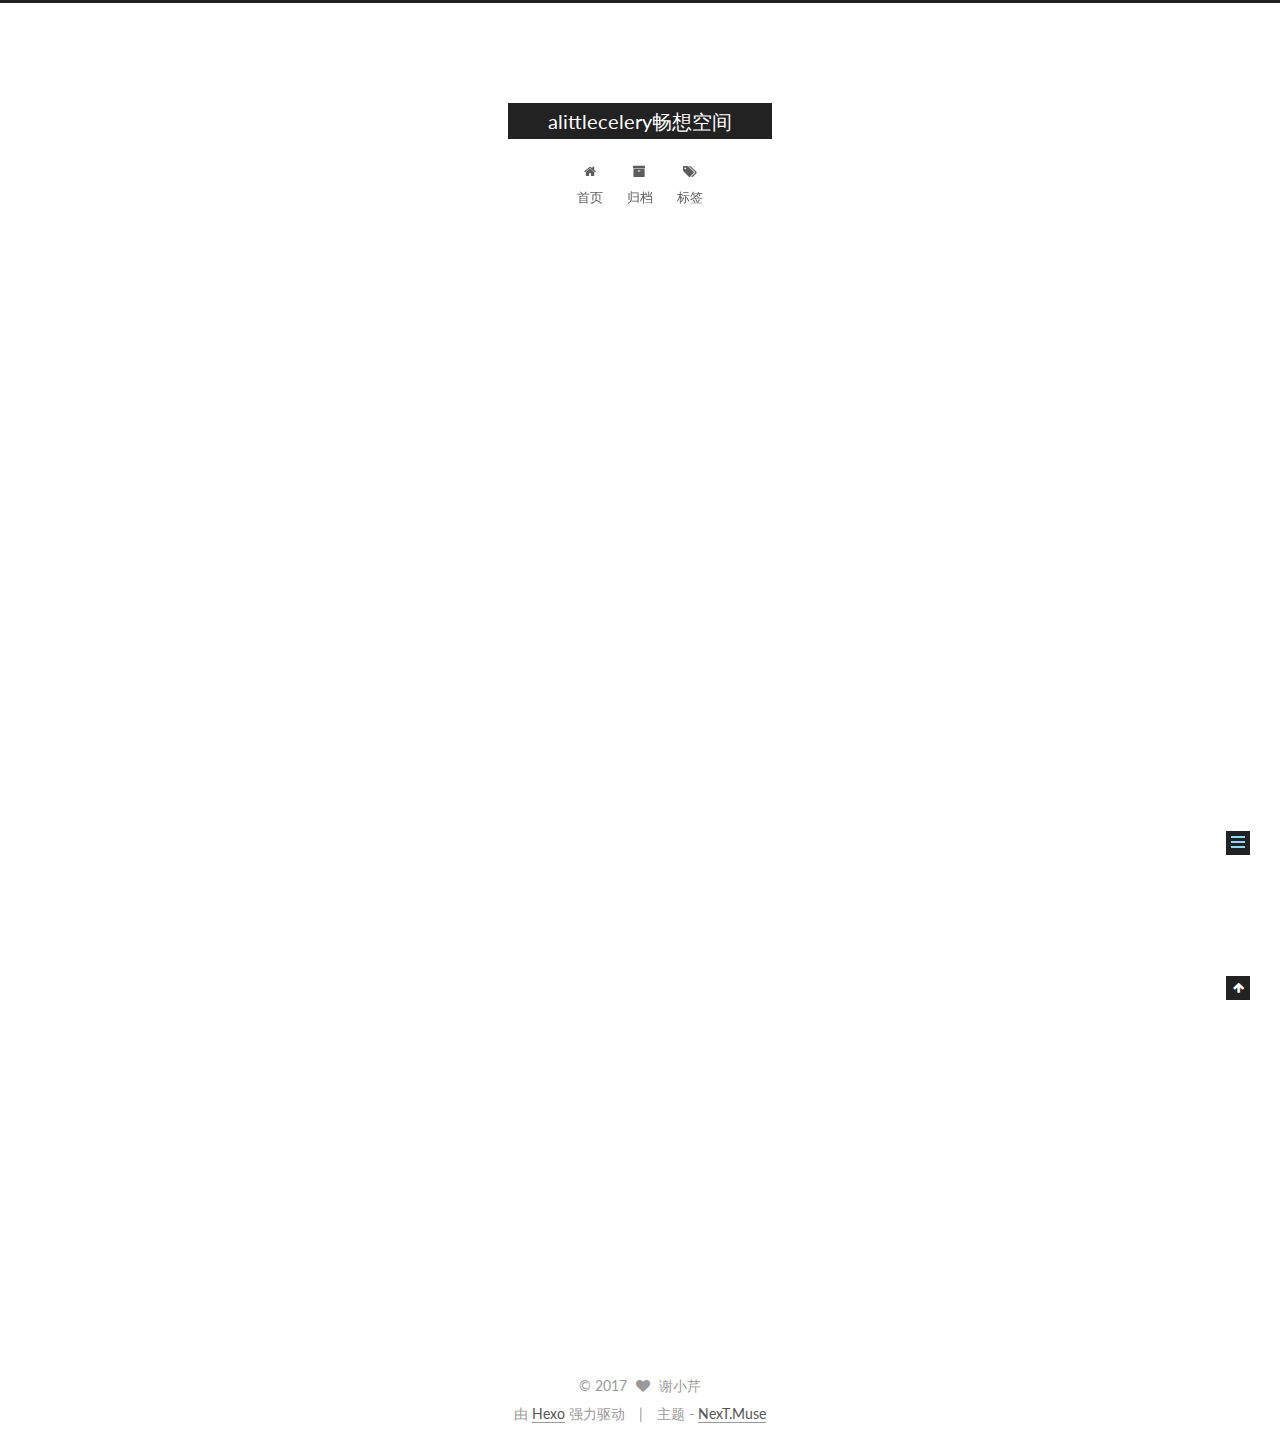
<file: 2017/08/09/hello-world/index.html>
<!DOCTYPE html>



  


<html class="theme-next muse use-motion" lang="zh-Hans">
<head>
  <meta charset="UTF-8"/>
<meta http-equiv="X-UA-Compatible" content="IE=edge" />
<meta name="viewport" content="width=device-width, initial-scale=1, maximum-scale=1"/>
<meta name="theme-color" content="#222">









<meta http-equiv="Cache-Control" content="no-transform" />
<meta http-equiv="Cache-Control" content="no-siteapp" />















  
  
  <link href="/lib/fancybox/source/jquery.fancybox.css?v=2.1.5" rel="stylesheet" type="text/css" />




  
  
  
  

  
    
    
  

  

  

  

  

  
    
    
    <link href="//fonts.googleapis.com/css?family=Lato:300,300italic,400,400italic,700,700italic&subset=latin,latin-ext" rel="stylesheet" type="text/css">
  






<link href="/lib/font-awesome/css/font-awesome.min.css?v=4.6.2" rel="stylesheet" type="text/css" />

<link href="/css/main.css?v=5.1.2" rel="stylesheet" type="text/css" />


  <meta name="keywords" content="Hexo, NexT" />








  <link rel="shortcut icon" type="image/x-icon" href="/favicon.ico?v=5.1.2" />






<meta name="description" content="Welcome to Hexo! This is your very first post. Check documentation for more info. If you get any problems when using Hexo, you can find the answer in troubleshooting or you can ask me on GitHub. Quick">
<meta property="og:type" content="article">
<meta property="og:title" content="Hello World">
<meta property="og:url" content="https://alittlecelery.github.io/2017/08/09/hello-world/index.html">
<meta property="og:site_name" content="alittlecelery畅想空间">
<meta property="og:description" content="Welcome to Hexo! This is your very first post. Check documentation for more info. If you get any problems when using Hexo, you can find the answer in troubleshooting or you can ask me on GitHub. Quick">
<meta property="og:locale" content="zh-Hans">
<meta property="og:updated_time" content="2017-08-09T08:40:31.328Z">
<meta name="twitter:card" content="summary">
<meta name="twitter:title" content="Hello World">
<meta name="twitter:description" content="Welcome to Hexo! This is your very first post. Check documentation for more info. If you get any problems when using Hexo, you can find the answer in troubleshooting or you can ask me on GitHub. Quick">



<script type="text/javascript" id="hexo.configurations">
  var NexT = window.NexT || {};
  var CONFIG = {
    root: '/',
    scheme: 'Muse',
    sidebar: {"position":"left","display":"post","offset":12,"offset_float":12,"b2t":false,"scrollpercent":false,"onmobile":false},
    fancybox: true,
    tabs: true,
    motion: true,
    duoshuo: {
      userId: '0',
      author: '博主'
    },
    algolia: {
      applicationID: '',
      apiKey: '',
      indexName: '',
      hits: {"per_page":10},
      labels: {"input_placeholder":"Search for Posts","hits_empty":"We didn't find any results for the search: ${query}","hits_stats":"${hits} results found in ${time} ms"}
    }
  };
</script>



  <link rel="canonical" href="https://alittlecelery.github.io/2017/08/09/hello-world/"/>





  <title>Hello World | alittlecelery畅想空间</title>
  








</head>

<body itemscope itemtype="http://schema.org/WebPage" lang="zh-Hans">

  
  
    
  

  <div class="container sidebar-position-left page-post-detail ">
    <div class="headband"></div>

    <header id="header" class="header" itemscope itemtype="http://schema.org/WPHeader">
      <div class="header-inner"><div class="site-brand-wrapper">
  <div class="site-meta ">
    

    <div class="custom-logo-site-title">
      <a href="/"  class="brand" rel="start">
        <span class="logo-line-before"><i></i></span>
        <span class="site-title">alittlecelery畅想空间</span>
        <span class="logo-line-after"><i></i></span>
      </a>
    </div>
      
        <p class="site-subtitle"></p>
      
  </div>

  <div class="site-nav-toggle">
    <button>
      <span class="btn-bar"></span>
      <span class="btn-bar"></span>
      <span class="btn-bar"></span>
    </button>
  </div>
</div>

<nav class="site-nav">
  

  
    <ul id="menu" class="menu">
      
        
        <li class="menu-item menu-item-home">
          <a href="/" rel="section">
            
              <i class="menu-item-icon fa fa-fw fa-home"></i> <br />
            
            首页
          </a>
        </li>
      
        
        <li class="menu-item menu-item-archives">
          <a href="/archives/" rel="section">
            
              <i class="menu-item-icon fa fa-fw fa-archive"></i> <br />
            
            归档
          </a>
        </li>
      
        
        <li class="menu-item menu-item-tags">
          <a href="/tags/" rel="section">
            
              <i class="menu-item-icon fa fa-fw fa-tags"></i> <br />
            
            标签
          </a>
        </li>
      

      
    </ul>
  

  
</nav>



 </div>
    </header>

    <main id="main" class="main">
      <div class="main-inner">
        <div class="content-wrap">
          <div id="content" class="content">
            

  <div id="posts" class="posts-expand">
    

  

  
  
  

  <article class="post post-type-normal" itemscope itemtype="http://schema.org/Article">
  
  
  
  <div class="post-block">
    <link itemprop="mainEntityOfPage" href="https://alittlecelery.github.io/2017/08/09/hello-world/">

    <span hidden itemprop="author" itemscope itemtype="http://schema.org/Person">
      <meta itemprop="name" content="谢小芹">
      <meta itemprop="description" content="">
      <meta itemprop="image" content="/images/avatar.gif">
    </span>

    <span hidden itemprop="publisher" itemscope itemtype="http://schema.org/Organization">
      <meta itemprop="name" content="alittlecelery畅想空间">
    </span>

    
      <header class="post-header">

        
        
          <h1 class="post-title" itemprop="name headline">Hello World</h1>
        

        <div class="post-meta">
          <span class="post-time">
            
              <span class="post-meta-item-icon">
                <i class="fa fa-calendar-o"></i>
              </span>
              
                <span class="post-meta-item-text">发表于</span>
              
              <time title="创建于" itemprop="dateCreated datePublished" datetime="2017-08-09T16:40:31+08:00">
                2017-08-09
              </time>
            

            

            
          </span>

          

          
            
          

          
          

          

          

          

        </div>
      </header>
    

    
    
    
    <div class="post-body" itemprop="articleBody">

      
      

      
        <p>Welcome to <a href="https://hexo.io/" target="_blank" rel="external">Hexo</a>! This is your very first post. Check <a href="https://hexo.io/docs/" target="_blank" rel="external">documentation</a> for more info. If you get any problems when using Hexo, you can find the answer in <a href="https://hexo.io/docs/troubleshooting.html" target="_blank" rel="external">troubleshooting</a> or you can ask me on <a href="https://github.com/hexojs/hexo/issues" target="_blank" rel="external">GitHub</a>.</p>
<h2 id="Quick-Start"><a href="#Quick-Start" class="headerlink" title="Quick Start"></a>Quick Start</h2><h3 id="Create-a-new-post"><a href="#Create-a-new-post" class="headerlink" title="Create a new post"></a>Create a new post</h3><figure class="highlight bash"><table><tr><td class="gutter"><pre><div class="line">1</div></pre></td><td class="code"><pre><div class="line">$ hexo new <span class="string">"My New Post"</span></div></pre></td></tr></table></figure>
<p>More info: <a href="https://hexo.io/docs/writing.html" target="_blank" rel="external">Writing</a></p>
<h3 id="Run-server"><a href="#Run-server" class="headerlink" title="Run server"></a>Run server</h3><figure class="highlight bash"><table><tr><td class="gutter"><pre><div class="line">1</div></pre></td><td class="code"><pre><div class="line">$ hexo server</div></pre></td></tr></table></figure>
<p>More info: <a href="https://hexo.io/docs/server.html" target="_blank" rel="external">Server</a></p>
<h3 id="Generate-static-files"><a href="#Generate-static-files" class="headerlink" title="Generate static files"></a>Generate static files</h3><figure class="highlight bash"><table><tr><td class="gutter"><pre><div class="line">1</div></pre></td><td class="code"><pre><div class="line">$ hexo generate</div></pre></td></tr></table></figure>
<p>More info: <a href="https://hexo.io/docs/generating.html" target="_blank" rel="external">Generating</a></p>
<h3 id="Deploy-to-remote-sites"><a href="#Deploy-to-remote-sites" class="headerlink" title="Deploy to remote sites"></a>Deploy to remote sites</h3><figure class="highlight bash"><table><tr><td class="gutter"><pre><div class="line">1</div></pre></td><td class="code"><pre><div class="line">$ hexo deploy</div></pre></td></tr></table></figure>
<p>More info: <a href="https://hexo.io/docs/deployment.html" target="_blank" rel="external">Deployment</a></p>

      
    </div>
    
    
    

    

    

    

    <footer class="post-footer">
      

      
      
      

      

      
      
    </footer>
  </div>
  
  
  
  </article>



    <div class="post-spread">
      
    </div>
  </div>


          </div>
          


          
  <div class="comments" id="comments">
    
  </div>


        </div>
        
          
  
  <div class="sidebar-toggle">
    <div class="sidebar-toggle-line-wrap">
      <span class="sidebar-toggle-line sidebar-toggle-line-first"></span>
      <span class="sidebar-toggle-line sidebar-toggle-line-middle"></span>
      <span class="sidebar-toggle-line sidebar-toggle-line-last"></span>
    </div>
  </div>

  <aside id="sidebar" class="sidebar">
    
    <div class="sidebar-inner">

      

      
        <ul class="sidebar-nav motion-element">
          <li class="sidebar-nav-toc sidebar-nav-active" data-target="post-toc-wrap" >
            文章目录
          </li>
          <li class="sidebar-nav-overview" data-target="site-overview">
            站点概览
          </li>
        </ul>
      

      <section class="site-overview sidebar-panel">
        <div class="site-author motion-element" itemprop="author" itemscope itemtype="http://schema.org/Person">
          <img class="site-author-image" itemprop="image"
               src="/images/avatar.gif"
               alt="谢小芹" />
          <p class="site-author-name" itemprop="name">谢小芹</p>
           
              <p class="site-description motion-element" itemprop="description"></p>
          
        </div>
        <nav class="site-state motion-element">

          
            <div class="site-state-item site-state-posts">
              <a href="/archives/">
                <span class="site-state-item-count">1</span>
                <span class="site-state-item-name">日志</span>
              </a>
            </div>
          

          

          

        </nav>

        

        <div class="links-of-author motion-element">
          
        </div>

        
        

        
        

        


      </section>

      
      <!--noindex-->
        <section class="post-toc-wrap motion-element sidebar-panel sidebar-panel-active">
          <div class="post-toc">

            
              
            

            
              <div class="post-toc-content"><ol class="nav"><li class="nav-item nav-level-2"><a class="nav-link" href="#Quick-Start"><span class="nav-number">1.</span> <span class="nav-text">Quick Start</span></a><ol class="nav-child"><li class="nav-item nav-level-3"><a class="nav-link" href="#Create-a-new-post"><span class="nav-number">1.1.</span> <span class="nav-text">Create a new post</span></a></li><li class="nav-item nav-level-3"><a class="nav-link" href="#Run-server"><span class="nav-number">1.2.</span> <span class="nav-text">Run server</span></a></li><li class="nav-item nav-level-3"><a class="nav-link" href="#Generate-static-files"><span class="nav-number">1.3.</span> <span class="nav-text">Generate static files</span></a></li><li class="nav-item nav-level-3"><a class="nav-link" href="#Deploy-to-remote-sites"><span class="nav-number">1.4.</span> <span class="nav-text">Deploy to remote sites</span></a></li></ol></li></ol></div>
            

          </div>
        </section>
      <!--/noindex-->
      

      

    </div>
  </aside>


        
      </div>
    </main>

    <footer id="footer" class="footer">
      <div class="footer-inner">
        <div class="copyright" >
  
  &copy; 
  <span itemprop="copyrightYear">2017</span>
  <span class="with-love">
    <i class="fa fa-heart"></i>
  </span>
  <span class="author" itemprop="copyrightHolder">谢小芹</span>
</div>


<div class="powered-by">
  由 <a class="theme-link" href="https://hexo.io">Hexo</a> 强力驱动
</div>

<div class="theme-info">
  主题 -
  <a class="theme-link" href="https://github.com/iissnan/hexo-theme-next">
    NexT.Muse
  </a>
</div>


        







        
      </div>
    </footer>

    
      <div class="back-to-top">
        <i class="fa fa-arrow-up"></i>
        
      </div>
    

  </div>

  

<script type="text/javascript">
  if (Object.prototype.toString.call(window.Promise) !== '[object Function]') {
    window.Promise = null;
  }
</script>









  












  
  <script type="text/javascript" src="/lib/jquery/index.js?v=2.1.3"></script>

  
  <script type="text/javascript" src="/lib/fastclick/lib/fastclick.min.js?v=1.0.6"></script>

  
  <script type="text/javascript" src="/lib/jquery_lazyload/jquery.lazyload.js?v=1.9.7"></script>

  
  <script type="text/javascript" src="/lib/velocity/velocity.min.js?v=1.2.1"></script>

  
  <script type="text/javascript" src="/lib/velocity/velocity.ui.min.js?v=1.2.1"></script>

  
  <script type="text/javascript" src="/lib/fancybox/source/jquery.fancybox.pack.js?v=2.1.5"></script>


  


  <script type="text/javascript" src="/js/src/utils.js?v=5.1.2"></script>

  <script type="text/javascript" src="/js/src/motion.js?v=5.1.2"></script>



  
  

  
  <script type="text/javascript" src="/js/src/scrollspy.js?v=5.1.2"></script>
<script type="text/javascript" src="/js/src/post-details.js?v=5.1.2"></script>



  


  <script type="text/javascript" src="/js/src/bootstrap.js?v=5.1.2"></script>



  


  




	





  





  






  





  

  

  

  

  

  

</body>
</html>
</file>
<file: css/main.css>
/* normalize.css v3.0.2 | MIT License | git.io/normalize */
html {
  font-family: sans-serif; /* 1 */
  -ms-text-size-adjust: 100%; /* 2 */
  -webkit-text-size-adjust: 100%; /* 2 */
}
body {
  margin: 0;
}
article,
aside,
details,
figcaption,
figure,
footer,
header,
hgroup,
main,
menu,
nav,
section,
summary {
  display: block;
}
audio,
canvas,
progress,
video {
  display: inline-block; /* 1 */
  vertical-align: baseline; /* 2 */
}
audio:not([controls]) {
  display: none;
  height: 0;
}
[hidden],
template {
  display: none;
}
a {
  background-color: transparent;
}
a:active,
a:hover {
  outline: 0;
}
abbr[title] {
  border-bottom: 1px dotted;
}
b,
strong {
  font-weight: bold;
}
dfn {
  font-style: italic;
}
h1 {
  font-size: 2em;
  margin: 0.67em 0;
}
mark {
  background: #ff0;
  color: #000;
}
small {
  font-size: 80%;
}
sub,
sup {
  font-size: 75%;
  line-height: 0;
  position: relative;
  vertical-align: baseline;
}
sup {
  top: -0.5em;
}
sub {
  bottom: -0.25em;
}
img {
  border: 0;
}
svg:not(:root) {
  overflow: hidden;
}
figure {
  margin: 1em 40px;
}
hr {
  -moz-box-sizing: content-box;
  box-sizing: content-box;
  height: 0;
}
pre {
  overflow: auto;
}
code,
kbd,
pre,
samp {
  font-family: monospace, monospace;
  font-size: 1em;
}
button,
input,
optgroup,
select,
textarea {
  color: inherit; /* 1 */
  font: inherit; /* 2 */
  margin: 0; /* 3 */
}
button {
  overflow: visible;
}
button,
select {
  text-transform: none;
}
button,
html input[type="button"],
input[type="reset"],
input[type="submit"] {
  -webkit-appearance: button; /* 2 */
  cursor: pointer; /* 3 */
}
button[disabled],
html input[disabled] {
  cursor: default;
}
button::-moz-focus-inner,
input::-moz-focus-inner {
  border: 0;
  padding: 0;
}
input {
  line-height: normal;
}
input[type="checkbox"],
input[type="radio"] {
  box-sizing: border-box; /* 1 */
  padding: 0; /* 2 */
}
input[type="number"]::-webkit-inner-spin-button,
input[type="number"]::-webkit-outer-spin-button {
  height: auto;
}
input[type="search"] {
  -webkit-appearance: textfield; /* 1 */
  -moz-box-sizing: content-box;
  -webkit-box-sizing: content-box; /* 2 */
  box-sizing: content-box;
}
input[type="search"]::-webkit-search-cancel-button,
input[type="search"]::-webkit-search-decoration {
  -webkit-appearance: none;
}
fieldset {
  border: 1px solid #c0c0c0;
  margin: 0 2px;
  padding: 0.35em 0.625em 0.75em;
}
legend {
  border: 0; /* 1 */
  padding: 0; /* 2 */
}
textarea {
  overflow: auto;
}
optgroup {
  font-weight: bold;
}
table {
  border-collapse: collapse;
  border-spacing: 0;
}
td,
th {
  padding: 0;
}
::selection {
  background: #262a30;
  color: #fff;
}
body {
  position: relative;
  font-family: 'Lato', "PingFang SC", "Microsoft YaHei", sans-serif;
  font-size: 14px;
  line-height: 2;
  color: #555;
  background: #fff;
}
@media (max-width: 767px) {
  body {
    padding-right: 0 !important;
  }
}
@media (min-width: 768px) and (max-width: 991px) {
  body {
    padding-right: 0 !important;
  }
}
@media (min-width: 1600px) {
  body {
    font-size: 16px;
  }
}
h1,
h2,
h3,
h4,
h5,
h6 {
  margin: 0;
  padding: 0;
  font-weight: bold;
  line-height: 1.5;
  font-family: 'Lato', "PingFang SC", "Microsoft YaHei", sans-serif;
}
h2,
h3,
h4,
h5,
h6 {
  margin: 20px 0 15px;
}
h1 {
  font-size: 22px;
}
@media (max-width: 767px) {
  h1 {
    font-size: 18px;
  }
}
h2 {
  font-size: 20px;
}
@media (max-width: 767px) {
  h2 {
    font-size: 16px;
  }
}
h3 {
  font-size: 18px;
}
@media (max-width: 767px) {
  h3 {
    font-size: 14px;
  }
}
h4 {
  font-size: 16px;
}
@media (max-width: 767px) {
  h4 {
    font-size: 12px;
  }
}
h5 {
  font-size: 14px;
}
@media (max-width: 767px) {
  h5 {
    font-size: 10px;
  }
}
h6 {
  font-size: 12px;
}
@media (max-width: 767px) {
  h6 {
    font-size: 8px;
  }
}
p {
  margin: 0 0 20px 0;
}
a {
  color: #555;
  text-decoration: none;
  border-bottom: 1px solid #999;
  word-wrap: break-word;
}
a:hover {
  color: #222;
  border-bottom-color: #222;
}
blockquote {
  margin: 0;
  padding: 0;
}
img {
  display: block;
  margin: auto;
  max-width: 100%;
  height: auto;
}
hr {
  margin: 40px 0;
  height: 3px;
  border: none;
  background-color: #ddd;
  background-image: repeating-linear-gradient(-45deg, #fff, #fff 4px, transparent 4px, transparent 8px);
}
blockquote {
  padding: 0 15px;
  color: #666;
  border-left: 4px solid #ddd;
}
blockquote cite::before {
  content: "-";
  padding: 0 5px;
}
dt {
  font-weight: 700;
}
dd {
  margin: 0;
  padding: 0;
}
.text-left {
  text-align: left;
}
.text-center {
  text-align: center;
}
.text-right {
  text-align: right;
}
.text-justify {
  text-align: justify;
}
.text-nowrap {
  white-space: nowrap;
}
.text-lowercase {
  text-transform: lowercase;
}
.text-uppercase {
  text-transform: uppercase;
}
.text-capitalize {
  text-transform: capitalize;
}
.center-block {
  display: block;
  margin-left: auto;
  margin-right: auto;
}
.clearfix:before,
.clearfix:after {
  content: " ";
  display: table;
}
.clearfix:after {
  clear: both;
}
.pullquote {
  width: 45%;
}
.pullquote.left {
  float: left;
  margin-left: 5px;
  margin-right: 10px;
}
.pullquote.right {
  float: right;
  margin-left: 10px;
  margin-right: 5px;
}
.affix.affix.affix {
  position: fixed;
}
.translation {
  margin-top: -20px;
  font-size: 14px;
  color: #999;
}
.scrollbar-measure {
  width: 100px;
  height: 100px;
  overflow: scroll;
  position: absolute;
  top: -9999px;
}
.use-motion .motion-element {
  opacity: 0;
}
table {
  margin: 20px 0;
  width: 100%;
  border-collapse: collapse;
  border-spacing: 0;
  border: 1px solid #ddd;
  font-size: 14px;
  table-layout: fixed;
  word-wrap: break-all;
}
table>tbody>tr:nth-of-type(odd) {
  background-color: #f9f9f9;
}
table>tbody>tr:hover {
  background-color: #f5f5f5;
}
caption,
th,
td {
  padding: 8px;
  text-align: left;
  vertical-align: middle;
  font-weight: normal;
}
th,
td {
  border-bottom: 3px solid #ddd;
  border-right: 1px solid #eee;
}
th {
  padding-bottom: 10px;
  font-weight: 700;
}
td {
  border-bottom-width: 1px;
}
html,
body {
  height: 100%;
}
.container {
  position: relative;
  min-height: 100%;
}
.header-inner {
  margin: 0 auto;
  padding: 100px 0 70px;
  width: 700px;
}
@media (min-width: 1600px) {
  .container .header-inner {
    width: 900px;
  }
}
.main {
  padding-bottom: 150px;
}
.main-inner {
  margin: 0 auto;
  width: 700px;
}
@media (min-width: 1600px) {
  .container .main-inner {
    width: 900px;
  }
}
.footer {
  position: absolute;
  left: 0;
  bottom: 0;
  width: 100%;
  min-height: 50px;
}
.footer-inner {
  box-sizing: border-box;
  margin: 20px auto;
  width: 700px;
}
@media (min-width: 1600px) {
  .container .footer-inner {
    width: 900px;
  }
}
pre,
.highlight {
  overflow: auto;
  margin: 20px 0;
  padding: 0;
  font-size: 13px;
  color: #4d4d4c;
  background: #f7f7f7;
  line-height: 1.6;
}
pre,
code {
  font-family: consolas, Menlo, "PingFang SC", "Microsoft YaHei", monospace;
}
code {
  padding: 2px 4px;
  word-wrap: break-word;
  color: #555;
  background: #eee;
  border-radius: 3px;
  font-size: 13px;
}
pre code {
  padding: 0;
  color: #4d4d4c;
  background: none;
  text-shadow: none;
}
.highlight {
  border-radius: 1px;
}
.highlight pre {
  border: none;
  margin: 0;
  padding: 10px 0;
}
.highlight table {
  margin: 0;
  width: auto;
  border: none;
}
.highlight td {
  border: none;
  padding: 0;
}
.highlight figcaption {
  font-size: 1em;
  color: #4d4d4c;
  line-height: 1em;
  margin-bottom: 1em;
}
.highlight figcaption:before,
.highlight figcaption:after {
  content: " ";
  display: table;
}
.highlight figcaption:after {
  clear: both;
}
.highlight figcaption a {
  float: right;
  color: #4d4d4c;
}
.highlight figcaption a:hover {
  border-bottom-color: #4d4d4c;
}
.highlight .gutter pre {
  padding-left: 10px;
  padding-right: 10px;
  color: #869194;
  text-align: right;
  background-color: #eff2f3;
}
.highlight .code pre {
  width: 100%;
  padding-left: 10px;
  padding-right: 10px;
  background-color: #f7f7f7;
}
.highlight .line {
  height: 20px;
}
.gutter {
  -webkit-user-select: none;
  -moz-user-select: none;
  -ms-user-select: none;
  user-select: none;
}
.gist table {
  width: auto;
}
.gist table td {
  border: none;
}
pre .deletion {
  background: #fdd;
}
pre .addition {
  background: #dfd;
}
pre .meta {
  color: #8959a8;
}
pre .comment {
  color: #8e908c;
}
pre .variable,
pre .attribute,
pre .tag,
pre .regexp,
pre .ruby .constant,
pre .xml .tag .title,
pre .xml .pi,
pre .xml .doctype,
pre .html .doctype,
pre .css .id,
pre .css .class,
pre .css .pseudo {
  color: #c82829;
}
pre .number,
pre .preprocessor,
pre .built_in,
pre .literal,
pre .params,
pre .constant,
pre .command {
  color: #f5871f;
}
pre .ruby .class .title,
pre .css .rules .attribute,
pre .string,
pre .value,
pre .inheritance,
pre .header,
pre .ruby .symbol,
pre .xml .cdata,
pre .special,
pre .number,
pre .formula {
  color: #718c00;
}
pre .title,
pre .css .hexcolor {
  color: #3e999f;
}
pre .function,
pre .python .decorator,
pre .python .title,
pre .ruby .function .title,
pre .ruby .title .keyword,
pre .perl .sub,
pre .javascript .title,
pre .coffeescript .title {
  color: #4271ae;
}
pre .keyword,
pre .javascript .function {
  color: #8959a8;
}
.full-image.full-image.full-image {
  border: none;
  max-width: 100%;
  width: auto;
  margin: 20px auto;
}
@media (min-width: 992px) {
  .full-image.full-image.full-image {
    max-width: none;
    width: 110%;
    margin: 25px -5%;
  }
}
.blockquote-center,
.page-home .post-type-quote blockquote,
.page-post-detail .post-type-quote blockquote {
  position: relative;
  margin: 40px 0;
  padding: 0;
  border-left: none;
  text-align: center;
}
.blockquote-center::before,
.page-home .post-type-quote blockquote::before,
.page-post-detail .post-type-quote blockquote::before,
.blockquote-center::after,
.page-home .post-type-quote blockquote::after,
.page-post-detail .post-type-quote blockquote::after {
  position: absolute;
  content: ' ';
  display: block;
  width: 100%;
  height: 24px;
  opacity: 0.2;
  background-repeat: no-repeat;
  background-position: 0 -6px;
  background-size: 22px 22px;
}
.blockquote-center::before,
.page-home .post-type-quote blockquote::before,
.page-post-detail .post-type-quote blockquote::before {
  top: -20px;
  background-image: url("../images/quote-l.svg");
  border-top: 1px solid #ccc;
}
.blockquote-center::after,
.page-home .post-type-quote blockquote::after,
.page-post-detail .post-type-quote blockquote::after {
  bottom: -20px;
  background-image: url("../images/quote-r.svg");
  border-bottom: 1px solid #ccc;
  background-position: 100% 8px;
}
.blockquote-center p,
.page-home .post-type-quote blockquote p,
.page-post-detail .post-type-quote blockquote p,
.blockquote-center div,
.page-home .post-type-quote blockquote div,
.page-post-detail .post-type-quote blockquote div {
  text-align: center;
}
.post .post-body .group-picture img {
  box-sizing: border-box;
  padding: 0 3px;
  border: none;
}
.post .group-picture-row {
  overflow: hidden;
  margin-top: 6px;
}
.post .group-picture-row:first-child {
  margin-top: 0;
}
.post .group-picture-column {
  float: left;
}
.page-post-detail .post-body .group-picture-column {
  float: none;
  margin-top: 10px;
  width: auto !important;
}
.page-post-detail .post-body .group-picture-column img {
  margin: 0 auto;
}
.page-archive .group-picture-container {
  overflow: hidden;
}
.page-archive .group-picture-row {
  float: left;
}
.page-archive .group-picture-row:first-child {
  margin-top: 6px;
}
.page-archive .group-picture-column {
  max-width: 150px;
  max-height: 150px;
}
.post-body .note {
  position: relative;
  padding: 15px;
  margin-bottom: 20px;
  border: 1px solid #eee;
  border-left-width: 5px;
  border-radius: 3px;
}
.post-body .note h2,
.post-body .note h3,
.post-body .note h4,
.post-body .note h5,
.post-body .note h6 {
  margin-top: 0;
  margin-bottom: 0;
  border-bottom: initial;
  padding-top: 0 !important;
}
.post-body .note p:first-child,
.post-body .note ul:first-child,
.post-body .note ol:first-child,
.post-body .note table:first-child,
.post-body .note pre:first-child,
.post-body .note blockquote:first-child {
  margin-top: 0;
}
.post-body .note p:last-child,
.post-body .note ul:last-child,
.post-body .note ol:last-child,
.post-body .note table:last-child,
.post-body .note pre:last-child,
.post-body .note blockquote:last-child {
  margin-bottom: 0;
}
.post-body .note.default {
  border-left-color: #777;
}
.post-body .note.default h2,
.post-body .note.default h3,
.post-body .note.default h4,
.post-body .note.default h5,
.post-body .note.default h6 {
  color: #777;
}
.post-body .note.primary {
  border-left-color: #6f42c1;
}
.post-body .note.primary h2,
.post-body .note.primary h3,
.post-body .note.primary h4,
.post-body .note.primary h5,
.post-body .note.primary h6 {
  color: #6f42c1;
}
.post-body .note.info {
  border-left-color: #428bca;
}
.post-body .note.info h2,
.post-body .note.info h3,
.post-body .note.info h4,
.post-body .note.info h5,
.post-body .note.info h6 {
  color: #428bca;
}
.post-body .note.success {
  border-left-color: #5cb85c;
}
.post-body .note.success h2,
.post-body .note.success h3,
.post-body .note.success h4,
.post-body .note.success h5,
.post-body .note.success h6 {
  color: #5cb85c;
}
.post-body .note.warning {
  border-left-color: #f0ad4e;
}
.post-body .note.warning h2,
.post-body .note.warning h3,
.post-body .note.warning h4,
.post-body .note.warning h5,
.post-body .note.warning h6 {
  color: #f0ad4e;
}
.post-body .note.danger {
  border-left-color: #d9534f;
}
.post-body .note.danger h2,
.post-body .note.danger h3,
.post-body .note.danger h4,
.post-body .note.danger h5,
.post-body .note.danger h6 {
  color: #d9534f;
}
.post-body .label {
  display: inline;
  padding: 0 2px;
  white-space: nowrap;
}
.post-body .label.default {
  background-color: #f0f0f0;
}
.post-body .label.primary {
  background-color: #efe6f7;
}
.post-body .label.info {
  background-color: #e5f2f8;
}
.post-body .label.success {
  background-color: #e7f4e9;
}
.post-body .label.warning {
  background-color: #fcf6e1;
}
.post-body .label.danger {
  background-color: #fae8eb;
}
.post-body .tabs {
  position: relative;
  display: block;
  margin-bottom: 20px;
  padding-top: 10px;
}
.post-body .tabs ul.nav-tabs {
  margin: 0;
  padding: 0;
  display: flex;
  margin-bottom: -1px;
}
@media (max-width: 413px) {
  .post-body .tabs ul.nav-tabs {
    display: block;
    margin-bottom: 5px;
  }
}
.post-body .tabs ul.nav-tabs li.tab {
  list-style-type: none !important;
  margin: 0 0.25em 0 0;
  border-top: 3px solid transparent;
  border-left: 1px solid transparent;
  border-right: 1px solid transparent;
}
@media (max-width: 413px) {
  .post-body .tabs ul.nav-tabs li.tab {
    margin: initial;
    border-top: 1px solid transparent;
    border-left: 3px solid transparent;
    border-right: 1px solid transparent;
    border-bottom: 1px solid transparent;
  }
}
.post-body .tabs ul.nav-tabs li.tab a {
  outline: 0;
  border-bottom: initial;
  display: block;
  line-height: 1.8em;
  padding: 0.25em 0.75em;
  transition-duration: 0.2s;
  transition-timing-function: ease-out;
  transition-delay: 0s;
}
.post-body .tabs ul.nav-tabs li.tab a i {
  width: 1.285714285714286em;
}
.post-body .tabs ul.nav-tabs li.tab.active {
  border-top: 3px solid #fc6423;
  border-left: 1px solid #ddd;
  border-right: 1px solid #ddd;
  background-color: #fff;
}
@media (max-width: 413px) {
  .post-body .tabs ul.nav-tabs li.tab.active {
    border-top: 1px solid #ddd;
    border-left: 3px solid #fc6423;
    border-right: 1px solid #ddd;
    border-bottom: 1px solid #ddd;
  }
}
.post-body .tabs ul.nav-tabs li.tab.active a {
  cursor: default;
  color: #555;
}
.post-body .tabs .tab-content {
  background-color: #fff;
}
.post-body .tabs .tab-content .tab-pane {
  border: 1px solid #ddd;
  padding: 20px 20px 0 20px;
}
.post-body .tabs .tab-content .tab-pane:not(.active) {
  display: none !important;
}
.post-body .tabs .tab-content .tab-pane.active {
  display: block !important;
}
.btn {
  display: inline-block;
  padding: 0 20px;
  font-size: 14px;
  color: #fff;
  background: #222;
  border: 2px solid #222;
  text-decoration: none;
  border-radius: 0;
  transition-property: background-color;
  transition-duration: 0.2s;
  transition-timing-function: ease-in-out;
  transition-delay: 0s;
}
.btn:hover,
.post-button .btn:hover {
  border-color: #222;
  color: #222;
  background: #fff;
}
.btn-bar {
  display: block;
  width: 22px;
  height: 2px;
  background: #555;
  border-radius: 1px;
}
.btn-bar+.btn-bar {
  margin-top: 4px;
}
.pagination {
  margin: 120px 0 40px;
  text-align: center;
  border-top: 1px solid #eee;
}
.page-number-basic,
.pagination .prev,
.pagination .next,
.pagination .page-number,
.pagination .space {
  display: inline-block;
  position: relative;
  top: -1px;
  margin: 0 10px;
  padding: 0 10px;
  line-height: 30px;
}
@media (max-width: 767px) {
  .page-number-basic,
  .pagination .prev,
  .pagination .next,
  .pagination .page-number,
  .pagination .space {
    margin: 0 5px;
  }
}
.pagination .prev,
.pagination .next,
.pagination .page-number {
  border-bottom: 0;
  border-top: 1px solid #eee;
  transition-property: border-color;
  transition-duration: 0.2s;
  transition-timing-function: ease-in-out;
  transition-delay: 0s;
}
.pagination .prev:hover,
.pagination .next:hover,
.pagination .page-number:hover {
  border-top-color: #222;
}
.pagination .space {
  padding: 0;
  margin: 0;
}
.pagination .prev {
  margin-left: 0;
}
.pagination .next {
  margin-right: 0;
}
.pagination .page-number.current {
  color: #fff;
  background: #ccc;
  border-top-color: #ccc;
}
@media (max-width: 767px) {
  .pagination {
    border-top: none;
  }
  .pagination .prev,
  .pagination .next,
  .pagination .page-number {
    margin-bottom: 10px;
    border-top: 0;
    border-bottom: 1px solid #eee;
  }
  .pagination .prev:hover,
  .pagination .next:hover,
  .pagination .page-number:hover {
    border-bottom-color: #222;
  }
}
.comments {
  margin: 60px 20px 0;
}
.tag-cloud {
  text-align: center;
}
.tag-cloud a {
  display: inline-block;
  margin: 10px;
}
.back-to-top {
  box-sizing: border-box;
  position: fixed;
  bottom: -100px;
  right: 30px;
  z-index: 1050;
  padding: 0 6px;
  width: 24px;
  background: #222;
  font-size: 12px;
  opacity: 1;
  color: #fff;
  cursor: pointer;
  text-align: center;
  -webkit-transform: translateZ(0);
  transition-property: bottom;
  transition-duration: 0.2s;
  transition-timing-function: ease-in-out;
  transition-delay: 0s;
}
@media (min-width: 768px) and (max-width: 991px) {
  .back-to-top {
    display: none !important;
  }
}
@media (max-width: 767px) {
  .back-to-top {
    display: none !important;
  }
}
.back-to-top.back-to-top-on {
  bottom: 19px;
}
.header {
  background: transparent;
}
.header-inner {
  position: relative;
}
.headband {
  height: 3px;
  background: #222;
}
.site-meta {
  margin: 0;
  text-align: center;
}
@media (max-width: 767px) {
  .site-meta {
    text-align: center;
  }
}
.brand {
  position: relative;
  display: inline-block;
  padding: 0 40px;
  color: #fff;
  background: #222;
  border-bottom: none;
}
.brand:hover {
  color: #fff;
}
.logo {
  display: inline-block;
  margin-right: 5px;
  line-height: 36px;
  vertical-align: top;
}
.site-title {
  display: inline-block;
  vertical-align: top;
  line-height: 36px;
  font-size: 20px;
  font-weight: normal;
  font-family: 'Lato', "PingFang SC", "Microsoft YaHei", sans-serif;
}
.site-subtitle {
  margin-top: 10px;
  font-size: 13px;
  color: #999;
}
.use-motion .brand {
  opacity: 0;
}
.use-motion .logo,
.use-motion .site-title,
.use-motion .site-subtitle {
  opacity: 0;
  position: relative;
  top: -10px;
}
.site-nav-toggle {
  display: none;
  position: absolute;
  top: 10px;
  left: 10px;
}
@media (max-width: 767px) {
  .site-nav-toggle {
    display: block;
  }
}
.site-nav-toggle button {
  margin-top: 2px;
  padding: 9px 10px;
  background: transparent;
  border: none;
}
@media (max-width: 767px) {
  .site-nav {
    display: none;
    margin: 0 -10px;
    padding: 0 10px;
    clear: both;
    border-top: 1px solid #ddd;
  }
}
@media (min-width: 768px) and (max-width: 991px) {
  .site-nav {
    display: block !important;
  }
}
@media (min-width: 992px) {
  .site-nav {
    display: block !important;
  }
}
.menu {
  margin-top: 20px;
  padding-left: 0;
  text-align: center;
}
.menu .menu-item {
  display: inline-block;
  margin: 0 10px;
  list-style: none;
}
@media screen and (max-width: 767px) {
  .menu .menu-item {
    margin-top: 10px;
  }
}
.menu .menu-item a {
  display: block;
  font-size: 13px;
  line-height: inherit;
  border-bottom: 1px solid transparent;
  transition-property: border-color;
  transition-duration: 0.2s;
  transition-timing-function: ease-in-out;
  transition-delay: 0s;
}
.menu .menu-item a:hover {
  border-bottom-color: #222;
}
.menu .menu-item .fa {
  margin-right: 5px;
}
.use-motion .menu-item {
  opacity: 0;
}
.post-body {
  font-family: 'Lato', "PingFang SC", "Microsoft YaHei", sans-serif;
}
@media (max-width: 767px) {
  .post-body {
    word-break: break-word;
  }
}
.post-body .fancybox img {
  display: block !important;
  margin: 0 auto;
  cursor: pointer;
  cursor: zoom-in;
  cursor: -webkit-zoom-in;
}
.post-body .image-caption,
.post-body .figure .caption {
  margin: 10px auto 15px;
  text-align: center;
  font-size: 14px;
  color: #999;
  font-weight: bold;
  line-height: 1;
}
.post-sticky-flag {
  display: inline-block;
  font-size: 16px;
  -ms-transform: rotate(30deg);
  -webkit-transform: rotate(30deg);
  -moz-transform: rotate(30deg);
  -ms-transform: rotate(30deg);
  -o-transform: rotate(30deg);
  transform: rotate(30deg);
}
.posts-expand {
  padding-top: 40px;
}
@media (max-width: 767px) {
  .posts-expand {
    margin: 0 20px;
  }
  .post-body pre {
    padding: 10px;
  }
  .post-body pre .gutter pre {
    padding-right: 10px;
  }
  .post-body .highlight {
    margin-left: 0px;
    margin-right: 0px;
    padding: 0;
  }
  .post-body .highlight .gutter pre {
    padding-right: 10px;
  }
}
@media (min-width: 992px) {
  .posts-expand .post-body {
    text-align: justify;
  }
}
.posts-expand .post-body h2,
.posts-expand .post-body h3,
.posts-expand .post-body h4,
.posts-expand .post-body h5,
.posts-expand .post-body h6 {
  padding-top: 10px;
}
.posts-expand .post-body h2 .header-anchor,
.posts-expand .post-body h3 .header-anchor,
.posts-expand .post-body h4 .header-anchor,
.posts-expand .post-body h5 .header-anchor,
.posts-expand .post-body h6 .header-anchor {
  float: right;
  margin-left: 10px;
  color: #ccc;
  border-bottom-style: none;
  visibility: hidden;
}
.posts-expand .post-body h2 .header-anchor:hover,
.posts-expand .post-body h3 .header-anchor:hover,
.posts-expand .post-body h4 .header-anchor:hover,
.posts-expand .post-body h5 .header-anchor:hover,
.posts-expand .post-body h6 .header-anchor:hover {
  color: inherit;
}
.posts-expand .post-body h2:hover .header-anchor,
.posts-expand .post-body h3:hover .header-anchor,
.posts-expand .post-body h4:hover .header-anchor,
.posts-expand .post-body h5:hover .header-anchor,
.posts-expand .post-body h6:hover .header-anchor {
  visibility: visible;
}
.posts-expand .post-body ul li {
  list-style: circle;
}
.posts-expand .post-body img {
  box-sizing: border-box;
  margin: auto;
  padding: 3px;
  border: 1px solid #ddd;
}
.posts-expand .fancybox img {
  margin: 0 auto;
}
@media (max-width: 767px) {
  .posts-collapse {
    margin: 0 20px;
  }
  .posts-collapse .post-title,
  .posts-collapse .post-meta {
    display: block;
    width: auto;
    text-align: left;
  }
}
.posts-collapse {
  position: relative;
  z-index: 1010;
  margin-left: 55px;
}
.posts-collapse::after {
  content: " ";
  position: absolute;
  top: 20px;
  left: 0;
  margin-left: -2px;
  width: 4px;
  height: 100%;
  background: #f5f5f5;
  z-index: -1;
}
@media (max-width: 767px) {
  .posts-collapse {
    margin: 0 20px;
  }
}
.posts-collapse .collection-title {
  position: relative;
  margin: 60px 0;
}
.posts-collapse .collection-title h1,
.posts-collapse .collection-title h2 {
  margin-left: 20px;
}
.posts-collapse .collection-title small {
  color: #bbb;
  margin-left: 5px;
}
.posts-collapse .collection-title::before {
  content: " ";
  position: absolute;
  left: 0;
  top: 50%;
  margin-left: -4px;
  margin-top: -4px;
  width: 8px;
  height: 8px;
  background: #bbb;
  border-radius: 50%;
}
.posts-collapse .post {
  margin: 30px 0;
}
.posts-collapse .post-header {
  position: relative;
  transition-duration: 0.2s;
  transition-timing-function: ease-in-out;
  transition-delay: 0s;
  transition-property: border;
  border-bottom: 1px dashed #ccc;
}
.posts-collapse .post-header::before {
  content: " ";
  position: absolute;
  left: 0;
  top: 12px;
  width: 6px;
  height: 6px;
  margin-left: -4px;
  background: #bbb;
  border-radius: 50%;
  border: 1px solid #fff;
  transition-duration: 0.2s;
  transition-timing-function: ease-in-out;
  transition-delay: 0s;
  transition-property: background;
}
.posts-collapse .post-header:hover {
  border-bottom-color: #666;
}
.posts-collapse .post-header:hover::before {
  background: #222;
}
.posts-collapse .post-meta {
  position: absolute;
  font-size: 12px;
  left: 20px;
  top: 5px;
}
.posts-collapse .post-comments-count {
  display: none;
}
.posts-collapse .post-title {
  margin-left: 60px;
  font-size: 16px;
  font-weight: normal;
  line-height: inherit;
}
.posts-collapse .post-title::after {
  margin-left: 3px;
  opacity: 0.6;
}
.posts-collapse .post-title a {
  color: #666;
  border-bottom: none;
}
.page-home .post-type-quote .post-header,
.page-post-detail .post-type-quote .post-header,
.page-home .post-type-quote .post-tags,
.page-post-detail .post-type-quote .post-tags {
  display: none;
}
.posts-expand .post-title {
  font-size: 26px;
  text-align: center;
  word-break: break-word;
  font-weight: 400;
}
@media (max-width: 767px) {
  .posts-expand .post-title {
    font-size: 22px;
  }
}
.posts-expand .post-title-link {
  display: inline-block;
  position: relative;
  color: #555;
  border-bottom: none;
  line-height: 1.2;
  vertical-align: top;
}
.posts-expand .post-title-link::before {
  content: "";
  position: absolute;
  width: 100%;
  height: 2px;
  bottom: 0;
  left: 0;
  background-color: #000;
  visibility: hidden;
  -webkit-transform: scaleX(0);
  -moz-transform: scaleX(0);
  -ms-transform: scaleX(0);
  -o-transform: scaleX(0);
  transform: scaleX(0);
  transition-duration: 0.2s;
  transition-timing-function: ease-in-out;
  transition-delay: 0s;
}
.posts-expand .post-title-link:hover::before {
  visibility: visible;
  -webkit-transform: scaleX(1);
  -moz-transform: scaleX(1);
  -ms-transform: scaleX(1);
  -o-transform: scaleX(1);
  transform: scaleX(1);
}
.posts-expand .post-title-link .fa {
  font-size: 16px;
}
.posts-expand .post-meta {
  margin: 3px 0 60px 0;
  color: #999;
  font-family: 'Lato', "PingFang SC", "Microsoft YaHei", sans-serif;
  font-size: 12px;
  text-align: center;
}
.posts-expand .post-meta .post-category-list {
  display: inline-block;
  margin: 0;
  padding: 3px;
}
.posts-expand .post-meta .post-category-list-link {
  color: #999;
}
.posts-expand .post-meta .post-description {
  font-size: 14px;
  margin-top: 2px;
}
.post-wordcount {
  display: inline-block;
}
.post-meta-divider {
  margin: 0 0.5em;
}
.post-meta-item-icon {
  margin-right: 3px;
}
@media (min-width: 768px) and (max-width: 991px) {
  .post-meta-item-icon {
    display: inline-block;
  }
}
@media (max-width: 767px) {
  .post-meta-item-icon {
    display: inline-block;
  }
}
@media (min-width: 768px) and (max-width: 991px) {
  .post-meta-item-text {
    display: none;
  }
}
@media (max-width: 767px) {
  .post-meta-item-text {
    display: none;
  }
}
@media (max-width: 767px) {
  .posts-expand .post-comments-count {
    display: none;
  }
}
.post-button {
  margin-top: 50px;
}
.post-button .btn {
  color: #fff;
  font-size: 14px;
  background: #222;
  border-radius: 0;
  line-height: 2;
  margin: 0 4px 8px 4px;
}
.post-button .fa-fw {
  width: 1.285714285714286em;
  text-align: left;
}
.posts-expand .post-tags {
  margin-top: 40px;
  text-align: center;
}
.posts-expand .post-tags a {
  display: inline-block;
  margin-right: 10px;
  font-size: 13px;
}
.post-nav {
  display: table;
  margin-top: 15px;
  width: 100%;
  border-top: 1px solid #eee;
}
.post-nav-divider {
  display: table-cell;
  width: 10%;
}
.post-nav-item {
  display: table-cell;
  padding: 10px 0 0 0;
  width: 45%;
  vertical-align: top;
}
.post-nav-item a {
  position: relative;
  display: block;
  line-height: 25px;
  font-size: 14px;
  color: #555;
  border-bottom: none;
}
.post-nav-item a:hover {
  color: #222;
  border-bottom: none;
}
.post-nav-item a:active {
  top: 2px;
}
.post-nav-item .fa {
  position: absolute;
  top: 8px;
  left: 0;
  font-size: 12px;
}
.post-nav-next a {
  padding-left: 15px;
}
.post-nav-prev {
  text-align: right;
}
.post-nav-prev a {
  padding-right: 15px;
}
.post-nav-prev .fa {
  right: 0;
  left: auto;
}
.posts-expand .post-eof {
  display: block;
  margin: 80px auto 60px;
  width: 8%;
  height: 1px;
  background: #ccc;
  text-align: center;
}
.post:last-child .post-eof.post-eof.post-eof {
  display: none;
}
.post-gallery {
  display: table;
  table-layout: fixed;
  width: 100%;
  border-collapse: separate;
}
.post-gallery-row {
  display: table-row;
}
.post-gallery .post-gallery-img {
  display: table-cell;
  text-align: center;
  vertical-align: middle;
  border: none;
}
.post-gallery .post-gallery-img img {
  max-width: 100%;
  max-height: 100%;
  border: none;
}
.fancybox-close,
.fancybox-close:hover {
  border: none;
}
.rtl.post-body p,
.rtl.post-body a,
.rtl.post-body h1,
.rtl.post-body h2,
.rtl.post-body h3,
.rtl.post-body h4,
.rtl.post-body h5,
.rtl.post-body h6,
.rtl.post-body li,
.rtl.post-body ul,
.rtl.post-body ol {
  direction: rtl;
  font-family: UKIJ Ekran;
}
.rtl.post-title {
  font-family: UKIJ Ekran;
}
.sidebar {
  position: fixed;
  right: 0;
  top: 0;
  bottom: 0;
  width: 0;
  z-index: 1040;
  box-shadow: inset 0 2px 6px #000;
  background: #222;
  -webkit-transform: translateZ(0);
}
.sidebar a {
  color: #999;
  border-bottom-color: #555;
}
.sidebar a:hover {
  color: #eee;
}
@media (min-width: 768px) and (max-width: 991px) {
  .sidebar {
    display: none !important;
  }
}
@media (max-width: 767px) {
  .sidebar {
    display: none !important;
  }
}
.sidebar-inner {
  position: relative;
  padding: 20px 10px;
  color: #999;
  text-align: center;
}
.sidebar-toggle {
  position: fixed;
  right: 30px;
  bottom: 45px;
  width: 14px;
  height: 14px;
  padding: 5px;
  background: #222;
  line-height: 0;
  z-index: 1050;
  cursor: pointer;
  -webkit-transform: translateZ(0);
}
@media (min-width: 768px) and (max-width: 991px) {
  .sidebar-toggle {
    display: none !important;
  }
}
@media (max-width: 767px) {
  .sidebar-toggle {
    display: none !important;
  }
}
.sidebar-toggle-line {
  position: relative;
  display: inline-block;
  vertical-align: top;
  height: 2px;
  width: 100%;
  background: #fff;
  margin-top: 3px;
}
.sidebar-toggle-line:first-child {
  margin-top: 0;
}
.site-author-image {
  display: block;
  margin: 0 auto;
  padding: 2px;
  max-width: 96px;
  height: auto;
  border: 2px solid #333;
}
.site-author-name {
  margin: 5px 0 0;
  text-align: center;
  color: #f5f5f5;
  font-weight: normal;
}
.site-description {
  margin-top: 5px;
  text-align: center;
  font-size: 14px;
  color: #999;
}
.site-state {
  overflow: hidden;
  line-height: 1.4;
  white-space: nowrap;
  text-align: center;
}
.site-state-item {
  display: inline-block;
  padding: 0 15px;
  border-left: 1px solid #333;
}
.site-state-item:first-child {
  border-left: none;
}
.site-state-item a {
  border-bottom: none;
}
.site-state-item-count {
  display: block;
  text-align: center;
  color: inherit;
  font-weight: 600;
  font-size: 18px;
}
.site-state-item-name {
  font-size: 13px;
  color: inherit;
}
.feed-link {
  margin-top: 20px;
}
.feed-link a {
  display: inline-block;
  padding: 0 15px;
  color: #fc6423;
  border: 1px solid #fc6423;
  border-radius: 4px;
}
.feed-link a i {
  color: #fc6423;
  font-size: 14px;
}
.feed-link a:hover {
  color: #fff;
  background: #fc6423;
}
.feed-link a:hover i {
  color: #fff;
}
.links-of-author {
  margin-top: 20px;
  display: flex;
  flex-wrap: wrap;
  justify-content: center;
}
.links-of-author a {
  display: inline-block;
  vertical-align: middle;
  margin-right: 10px;
  margin-bottom: 10px;
  border-bottom-color: #555;
  font-size: 13px;
}
.links-of-author a:before {
  display: inline-block;
  vertical-align: middle;
  margin-right: 3px;
  content: " ";
  width: 4px;
  height: 4px;
  border-radius: 50%;
  background: #63ffff;
}
.links-of-blogroll {
  font-size: 13px;
}
.links-of-blogroll-title {
  margin-top: 20px;
  font-size: 14px;
  font-weight: 600;
}
.links-of-blogroll-list {
  margin: 0;
  padding: 0;
  list-style: none;
}
.links-of-blogroll-item {
  padding: 2px 10px;
}
.sidebar-nav {
  margin: 0 0 20px;
  padding-left: 0;
}
.sidebar-nav li {
  display: inline-block;
  cursor: pointer;
  border-bottom: 1px solid transparent;
  font-size: 14px;
  color: #555;
}
.sidebar-nav li:hover {
  color: #f5f5f5;
}
.page-post-detail .sidebar-nav-toc {
  padding: 0 5px;
}
.page-post-detail .sidebar-nav-overview {
  margin-left: 10px;
}
.sidebar-nav .sidebar-nav-active {
  color: #87daff;
  border-bottom-color: #87daff;
}
.sidebar-nav .sidebar-nav-active:hover {
  color: #87daff;
}
.sidebar-panel {
  display: none;
}
.sidebar-panel-active {
  display: block;
}
.post-toc-empty {
  font-size: 14px;
  color: #666;
}
.post-toc-wrap {
  overflow: hidden;
}
.post-toc {
  overflow: auto;
}
.post-toc ol {
  margin: 0;
  padding: 0 2px 5px 10px;
  text-align: left;
  list-style: none;
  font-size: 14px;
}
.post-toc ol > ol {
  padding-left: 0;
}
.post-toc ol a {
  transition-duration: 0.2s;
  transition-timing-function: ease-in-out;
  transition-delay: 0s;
  transition-property: all;
  color: #999;
  border-bottom-color: #555;
}
.post-toc ol a:hover {
  color: #ccc;
  border-bottom-color: #ccc;
}
.post-toc .nav-item {
  overflow: hidden;
  text-overflow: ellipsis;
  white-space: nowrap;
  line-height: 1.8;
}
.post-toc .nav .nav-child {
  display: none;
}
.post-toc .nav .active > .nav-child {
  display: block;
}
.post-toc .nav .active-current > .nav-child {
  display: block;
}
.post-toc .nav .active-current > .nav-child > .nav-item {
  display: block;
}
.post-toc .nav .active > a {
  color: #87daff;
  border-bottom-color: #87daff;
}
.post-toc .nav .active-current > a {
  color: #87daff;
}
.post-toc .nav .active-current > a:hover {
  color: #87daff;
}
.footer {
  font-size: 14px;
  color: #999;
}
.footer img {
  border: none;
}
.footer-inner {
  text-align: center;
}
.with-love {
  display: inline-block;
  margin: 0 5px;
}
.powered-by,
.theme-info {
  display: inline-block;
}
.powered-by {
  margin-right: 10px;
}
.powered-by::after {
  content: "|";
  padding-left: 10px;
}
.cc-license {
  margin-top: 10px;
  text-align: center;
}
.cc-license .cc-opacity {
  opacity: 0.7;
  border-bottom: none;
}
.cc-license .cc-opacity:hover {
  opacity: 0.9;
}
.cc-license img {
  display: inline-block;
}
.theme-next #ds-thread #ds-reset {
  color: #555;
}
.theme-next #ds-thread #ds-reset .ds-replybox {
  margin-bottom: 30px;
}
.theme-next #ds-thread #ds-reset .ds-replybox .ds-avatar,
.theme-next #ds-reset .ds-avatar img {
  box-shadow: none;
}
.theme-next #ds-thread #ds-reset .ds-textarea-wrapper {
  border-color: #c7d4e1;
  background: none;
  border-top-right-radius: 3px;
  border-top-left-radius: 3px;
}
.theme-next #ds-thread #ds-reset .ds-textarea-wrapper textarea {
  height: 60px;
}
.theme-next #ds-reset .ds-rounded-top {
  border-radius: 0;
}
.theme-next #ds-thread #ds-reset .ds-post-toolbar {
  box-sizing: border-box;
  border: 1px solid #c7d4e1;
  background: #f6f8fa;
}
.theme-next #ds-thread #ds-reset .ds-post-options {
  height: 40px;
  border: none;
  background: none;
}
.theme-next #ds-thread #ds-reset .ds-toolbar-buttons {
  top: 11px;
}
.theme-next #ds-thread #ds-reset .ds-sync {
  top: 5px;
}
.theme-next #ds-thread #ds-reset .ds-post-button {
  top: 4px;
  right: 5px;
  width: 90px;
  height: 30px;
  border: 1px solid #c5ced7;
  border-radius: 3px;
  background-image: linear-gradient(#fbfbfc, #f5f7f9);
  color: #60676d;
}
.theme-next #ds-thread #ds-reset .ds-post-button:hover {
  background-position: 0 -30px;
  color: #60676d;
}
.theme-next #ds-thread #ds-reset .ds-comments-info {
  padding: 10px 0;
}
.theme-next #ds-thread #ds-reset .ds-sort {
  display: none;
}
.theme-next #ds-thread #ds-reset li.ds-tab a.ds-current {
  border: none;
  background: #f6f8fa;
  color: #60676d;
}
.theme-next #ds-thread #ds-reset li.ds-tab a.ds-current:hover {
  background-color: #e9f0f7;
  color: #60676d;
}
.theme-next #ds-thread #ds-reset li.ds-tab a {
  border-radius: 2px;
  padding: 5px;
}
.theme-next #ds-thread #ds-reset .ds-login-buttons p {
  color: #999;
  line-height: 36px;
}
.theme-next #ds-thread #ds-reset .ds-login-buttons .ds-service-list li {
  height: 28px;
}
.theme-next #ds-thread #ds-reset .ds-service-list a {
  background: none;
  padding: 5px;
  border: 1px solid;
  border-radius: 3px;
  text-align: center;
}
.theme-next #ds-thread #ds-reset .ds-service-list a:hover {
  color: #fff;
  background: #666;
}
.theme-next #ds-thread #ds-reset .ds-service-list .ds-weibo {
  color: #fc9b00;
  border-color: #fc9b00;
}
.theme-next #ds-thread #ds-reset .ds-service-list .ds-weibo:hover {
  background: #fc9b00;
}
.theme-next #ds-thread #ds-reset .ds-service-list .ds-qq {
  color: #60a3ec;
  border-color: #60a3ec;
}
.theme-next #ds-thread #ds-reset .ds-service-list .ds-qq:hover {
  background: #60a3ec;
}
.theme-next #ds-thread #ds-reset .ds-service-list .ds-renren {
  color: #2e7ac4;
  border-color: #2e7ac4;
}
.theme-next #ds-thread #ds-reset .ds-service-list .ds-renren:hover {
  background: #2e7ac4;
}
.theme-next #ds-thread #ds-reset .ds-service-list .ds-douban {
  color: #37994c;
  border-color: #37994c;
}
.theme-next #ds-thread #ds-reset .ds-service-list .ds-douban:hover {
  background: #37994c;
}
.theme-next #ds-thread #ds-reset .ds-service-list .ds-kaixin {
  color: #fef20d;
  border-color: #fef20d;
}
.theme-next #ds-thread #ds-reset .ds-service-list .ds-kaixin:hover {
  background: #fef20d;
}
.theme-next #ds-thread #ds-reset .ds-service-list .ds-netease {
  color: #f00;
  border-color: #f00;
}
.theme-next #ds-thread #ds-reset .ds-service-list .ds-netease:hover {
  background: #f00;
}
.theme-next #ds-thread #ds-reset .ds-service-list .ds-sohu {
  color: #ffcb05;
  border-color: #ffcb05;
}
.theme-next #ds-thread #ds-reset .ds-service-list .ds-sohu:hover {
  background: #ffcb05;
}
.theme-next #ds-thread #ds-reset .ds-service-list .ds-baidu {
  color: #2831e0;
  border-color: #2831e0;
}
.theme-next #ds-thread #ds-reset .ds-service-list .ds-baidu:hover {
  background: #2831e0;
}
.theme-next #ds-thread #ds-reset .ds-service-list .ds-google {
  color: #166bec;
  border-color: #166bec;
}
.theme-next #ds-thread #ds-reset .ds-service-list .ds-google:hover {
  background: #166bec;
}
.theme-next #ds-thread #ds-reset .ds-service-list .ds-weixin {
  color: #00ce0d;
  border-color: #00ce0d;
}
.theme-next #ds-thread #ds-reset .ds-service-list .ds-weixin:hover {
  background: #00ce0d;
}
.theme-next #ds-thread #ds-reset .ds-service-list .ds-more-services {
  border: none;
}
.theme-next #ds-thread #ds-reset .ds-service-list .ds-more-services:hover {
  background: none;
}
.theme-next #ds-reset .duoshuo-ua-admin {
  display: inline-block;
  color: #f00;
}
.theme-next #ds-reset .duoshuo-ua-platform,
.theme-next #ds-reset .duoshuo-ua-browser {
  color: #ccc;
}
.theme-next #ds-reset .duoshuo-ua-platform .fa,
.theme-next #ds-reset .duoshuo-ua-browser .fa {
  display: inline-block;
  margin-right: 3px;
}
.theme-next #ds-reset .duoshuo-ua-separator {
  display: inline-block;
  margin-left: 5px;
}
.theme-next .this_ua {
  background-color: #ccc !important;
  border-radius: 4px;
  padding: 0 5px !important;
  margin: 1px 1px !important;
  border: 1px solid #bbb !important;
  color: #fff;
  display: inline-block !important;
}
.theme-next .this_ua.admin {
  background-color: #d9534f !important;
  border-color: #d9534f !important;
}
.theme-next .this_ua.platform.iOS,
.theme-next .this_ua.platform.Mac,
.theme-next .this_ua.platform.Windows {
  background-color: #39b3d7 !important;
  border-color: #46b8da !important;
}
.theme-next .this_ua.platform.Linux {
  background-color: #3a3a3a !important;
  border-color: #1f1f1f !important;
}
.theme-next .this_ua.platform.Android {
  background-color: #00c47d !important;
  border-color: #01b171 !important;
}
.theme-next .this_ua.browser.Mobile,
.theme-next .this_ua.browser.Chrome {
  background-color: #5cb85c !important;
  border-color: #4cae4c !important;
}
.theme-next .this_ua.browser.Firefox {
  background-color: #f0ad4e !important;
  border-color: #eea236 !important;
}
.theme-next .this_ua.browser.Maxthon,
.theme-next .this_ua.browser.IE {
  background-color: #428bca !important;
  border-color: #357ebd !important;
}
.theme-next .this_ua.browser.baidu,
.theme-next .this_ua.browser.UCBrowser,
.theme-next .this_ua.browser.Opera {
  background-color: #d9534f !important;
  border-color: #d43f3a !important;
}
.theme-next .this_ua.browser.Android,
.theme-next .this_ua.browser.QQBrowser {
  background-color: #78ace9 !important;
  border-color: #4cae4c !important;
}
.post-spread {
  margin-top: 20px;
  text-align: center;
}
.jiathis_style {
  display: inline-block;
}
.jiathis_style a {
  border: none;
}
.fa {
  font-family: FontAwesome !important;
}
.post-spread {
  margin-top: 20px;
  text-align: center;
}
.bdshare-slide-button-box a {
  border: none;
}
.bdsharebuttonbox {
  display: inline-block;
}
.bdsharebuttonbox a {
  border: none;
}
.local-search-pop-overlay {
  position: fixed;
  width: 100%;
  height: 100%;
  top: 0;
  left: 0;
  z-index: 2080;
  background-color: rgba(0,0,0,0.3);
}
.local-search-popup {
  display: none;
  position: fixed;
  top: 10%;
  left: 50%;
  margin-left: -350px;
  width: 700px;
  height: 80%;
  padding: 0;
  background: #fff;
  color: #333;
  z-index: 9999;
  border-radius: 5px;
}
@media (max-width: 767px) {
  .local-search-popup {
    padding: 0;
    top: 0;
    left: 0;
    margin: 0;
    width: 100%;
    height: 100%;
    border-radius: 0;
  }
}
.local-search-popup ul.search-result-list {
  padding: 0;
  margin: 0 5px;
}
.local-search-popup p.search-result {
  border-bottom: 1px dashed #ccc;
  padding: 5px 0;
}
.local-search-popup a.search-result-title {
  font-weight: bold;
  font-size: 16px;
}
.local-search-popup .search-keyword {
  border-bottom: 1px dashed #f00;
  font-weight: bold;
  color: #f00;
}
.local-search-popup .local-search-header {
  padding: 5px;
  height: 36px;
  background: #f5f5f5;
  border-top-left-radius: 5px;
  border-top-right-radius: 5px;
}
.local-search-popup #local-search-result {
  overflow: auto;
  position: relative;
  padding: 5px 25px;
  height: calc(100% - 55px);
}
.local-search-popup .local-search-input-wrapper {
  display: inline-block;
  width: calc(100% - 90px);
  height: 36px;
  line-height: 36px;
  padding: 0 5px;
}
.local-search-popup .local-search-input-wrapper input {
  padding: 8px 0;
  height: 20px;
  display: block;
  width: 100%;
  outline: none;
  border: none;
  background: transparent;
  vertical-align: middle;
}
.local-search-popup .search-icon,
.local-search-popup .popup-btn-close {
  display: inline-block;
  font-size: 18px;
  color: #999;
  height: 36px;
  width: 18px;
  padding-left: 10px;
  padding-right: 10px;
}
.local-search-popup .search-icon {
  float: left;
}
.local-search-popup .popup-btn-close {
  border-left: 1px solid #eee;
  float: right;
  cursor: pointer;
}
.local-search-popup #no-result {
  position: absolute;
  left: 50%;
  top: 50%;
  -webkit-transform: translate(-50%, -50%);
  -webkit-transform: translate(-50%, -50%);
  -moz-transform: translate(-50%, -50%);
  -ms-transform: translate(-50%, -50%);
  -o-transform: translate(-50%, -50%);
  transform: translate(-50%, -50%);
  color: #ccc;
}
.site-uv,
.site-pv,
.page-pv {
  display: inline-block;
}
.site-uv .busuanzi-value,
.site-pv .busuanzi-value,
.page-pv .busuanzi-value {
  margin: 0 5px;
}
.site-uv {
  margin-right: 10px;
}
.site-uv::after {
  content: "|";
  padding-left: 10px;
}
.use-motion .post {
  opacity: 0;
}
.page-archive .archive-page-counter {
  position: relative;
  top: 3px;
  left: 20px;
}
@media (max-width: 767px) {
  .page-archive .archive-page-counter {
    top: 5px;
  }
}
.page-archive .posts-collapse .archive-move-on {
  position: absolute;
  top: 11px;
  left: 0;
  margin-left: -6px;
  width: 10px;
  height: 10px;
  opacity: 0.5;
  background: #555;
  border: 1px solid #fff;
  border-radius: 50%;
}
.category-all-page .category-all-title {
  text-align: center;
}
.category-all-page .category-all {
  margin-top: 20px;
}
.category-all-page .category-list {
  margin: 0;
  padding: 0;
  list-style: none;
}
.category-all-page .category-list-item {
  margin: 5px 10px;
}
.category-all-page .category-list-count {
  color: #bbb;
}
.category-all-page .category-list-count:before {
  display: inline;
  content: " (";
}
.category-all-page .category-list-count:after {
  display: inline;
  content: ") ";
}
.category-all-page .category-list-child {
  padding-left: 10px;
}
#schedule ul#event-list {
  padding-left: 30px;
}
#schedule ul#event-list hr {
  margin: 20px 0 45px 0 !important;
  background: #222;
}
#schedule ul#event-list hr:after {
  display: inline-block;
  content: 'NOW';
  background: #222;
  color: #fff;
  font-weight: bold;
  text-align: right;
  padding: 0 5px;
}
#schedule ul#event-list li.event {
  margin: 20px 0px;
  background: #f9f9f9;
  padding-left: 10px;
  min-height: 40px;
}
#schedule ul#event-list li.event h2.event-summary {
  margin: 0;
  padding-bottom: 3px;
}
#schedule ul#event-list li.event h2.event-summary:before {
  display: inline-block;
  font-family: FontAwesome;
  font-size: 8px;
  content: '\f111';
  vertical-align: middle;
  margin-right: 25px;
  color: #bbb;
}
#schedule ul#event-list li.event span.event-relative-time {
  display: inline-block;
  font-size: 12px;
  font-weight: 400;
  padding-left: 12px;
  color: #bbb;
}
#schedule ul#event-list li.event span.event-details {
  display: block;
  color: #bbb;
  margin-left: 56px;
  padding-top: 3px;
  padding-bottom: 6px;
  text-indent: -24px;
  line-height: 18px;
}
#schedule ul#event-list li.event span.event-details:before {
  text-indent: 0;
  display: inline-block;
  width: 14px;
  font-family: FontAwesome;
  text-align: center;
  margin-right: 9px;
  color: #bbb;
}
#schedule ul#event-list li.event span.event-details.event-location:before {
  content: '\f041';
}
#schedule ul#event-list li.event span.event-details.event-duration:before {
  content: '\f017';
}
#schedule ul#event-list li.event-past {
  background: #fcfcfc;
}
#schedule ul#event-list li.event-past > * {
  opacity: 0.6;
}
#schedule ul#event-list li.event-past h2.event-summary {
  color: #bbb;
}
#schedule ul#event-list li.event-past h2.event-summary:before {
  color: #dfdfdf;
}
#schedule ul#event-list li.event-now {
  background: #222;
  color: #fff;
  padding: 15px 0 15px 10px;
}
#schedule ul#event-list li.event-now h2.event-summary:before {
  -webkit-transform: scale(1.2);
  -moz-transform: scale(1.2);
  -ms-transform: scale(1.2);
  -o-transform: scale(1.2);
  transform: scale(1.2);
  color: #fff;
  animation: dot-flash 1s alternate infinite ease-in-out;
}
#schedule ul#event-list li.event-now * {
  color: #fff !important;
}
@-moz-keyframes dot-flash {
  from {
    opacity: 1;
    -webkit-transform: scale(1.1);
    -moz-transform: scale(1.1);
    -ms-transform: scale(1.1);
    -o-transform: scale(1.1);
    transform: scale(1.1);
  }
  to {
    opacity: 0;
    -webkit-transform: scale(1);
    -moz-transform: scale(1);
    -ms-transform: scale(1);
    -o-transform: scale(1);
    transform: scale(1);
  }
}
@-webkit-keyframes dot-flash {
  from {
    opacity: 1;
    -webkit-transform: scale(1.1);
    -moz-transform: scale(1.1);
    -ms-transform: scale(1.1);
    -o-transform: scale(1.1);
    transform: scale(1.1);
  }
  to {
    opacity: 0;
    -webkit-transform: scale(1);
    -moz-transform: scale(1);
    -ms-transform: scale(1);
    -o-transform: scale(1);
    transform: scale(1);
  }
}
@-o-keyframes dot-flash {
  from {
    opacity: 1;
    -webkit-transform: scale(1.1);
    -moz-transform: scale(1.1);
    -ms-transform: scale(1.1);
    -o-transform: scale(1.1);
    transform: scale(1.1);
  }
  to {
    opacity: 0;
    -webkit-transform: scale(1);
    -moz-transform: scale(1);
    -ms-transform: scale(1);
    -o-transform: scale(1);
    transform: scale(1);
  }
}
@keyframes dot-flash {
  from {
    opacity: 1;
    -webkit-transform: scale(1.1);
    -moz-transform: scale(1.1);
    -ms-transform: scale(1.1);
    -o-transform: scale(1.1);
    transform: scale(1.1);
  }
  to {
    opacity: 0;
    -webkit-transform: scale(1);
    -moz-transform: scale(1);
    -ms-transform: scale(1);
    -o-transform: scale(1);
    transform: scale(1);
  }
}
.page-post-detail .sidebar-toggle-line {
  background: #87daff;
}
.page-post-detail .comments {
  overflow: hidden;
}
@media (max-width: 767px) {
  .header-inner,
  .container .main-inner,
  .footer-inner {
    width: auto;
  }
}
embed {
  display: block;
  margin: 0px auto 25px auto;
}
.custom-logo .site-meta-headline {
  text-align: center;
}
.custom-logo .brand {
  background: none;
}
.custom-logo .site-title {
  margin: 10px auto 0;
  font-size: 24px;
  color: #222;
}
.custom-logo .site-title a {
  border: none;
}
.custom-logo-image {
  margin: 0 auto;
  padding: 5px;
  max-width: 150px;
  background: #fff;
}
@media (max-width: 767px) {
  .site-nav {
    position: absolute;
    left: 0;
    top: 52px;
    margin: 0;
    width: 100%;
    padding: 0;
    background: #fff;
    border-bottom: 1px solid #ddd;
    z-index: 1;
  }
}
@media (max-width: 767px) {
  .menu {
    text-align: left;
  }
}
@media (max-width: 767px) {
  .menu .menu-item {
    display: block;
    margin: 0 10px;
    vertical-align: top;
  }
}
@media (max-width: 767px) {
  .menu .menu-item br {
    display: none;
  }
}
@media (max-width: 767px) {
  .menu .menu-item a {
    padding: 5px 10px;
  }
}
.menu .menu-item .fa {
  margin-right: 0;
}
.site-search form {
  display: none;
}
.links-of-blogroll-inline .links-of-blogroll-item {
  display: inline-block;
}
</file>
